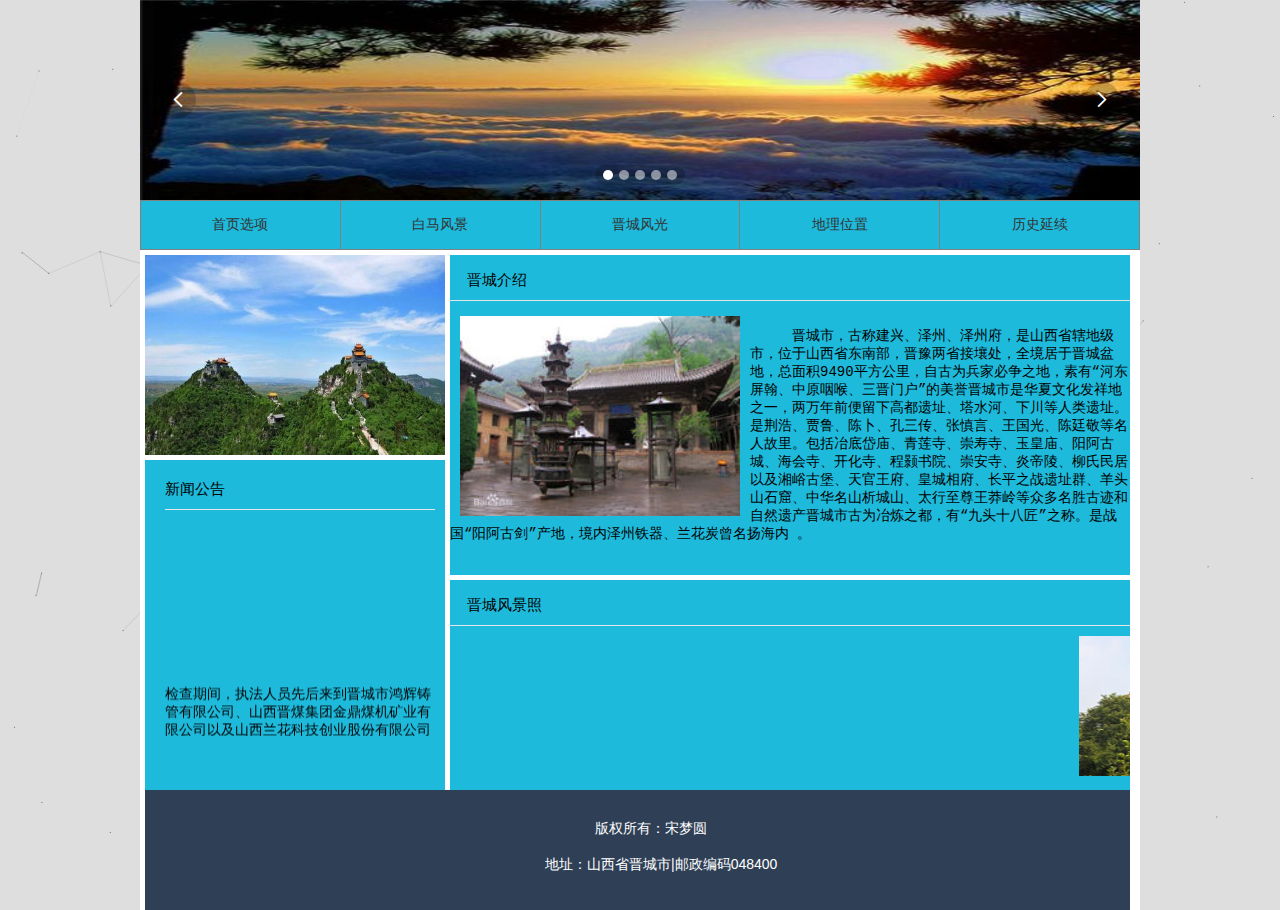
<file: web/index.html>
<!DOCTYPE html>
<html lang="en">
<head>
    <meta charset="UTF-8">
    <title>我的家乡</title>
    <link rel="stylesheet" href="css/index.css"/>
    <link rel="shortcut icon" href="images/favicon.ico"/>
    <link rel="stylesheet" href="css/layui.css"/>
    <script type="text/javascript" src="js/layui.js"></script>
    <canvas id="c_n9" width="1920" height="990"
            style="position: fixed; top: 0px; left: 0px; z-index: -1; opacity: 0.5;"></canvas>
    <script src="js/canvas-nest.min.js"></script>
</head>
<!--style="background: rgba(0,0,0,0.13);"-->
<body style="background-color: rgba(0,0,0,0.13);">
<div style="width: 1000px; background-color: white; height: 910px;margin: auto">
    <div class="layui-carousel" id="test1">
        <div carousel-item>
            <div><img class="topImg" src="indexImages/top1.jpg"></div>
            <div><img class="topImg" src="indexImages/top2.jpg"></div>
            <div><img class="topImg" src="indexImages/top3.jpg"></div>
            <div><img class="topImg" src="indexImages/top4.jpg"></div>
            <div><img class="topImg" src="indexImages/top5.jpg"></div>
        </div>
    </div>
    <script src="js/layui.js"></script>
    <table border="1" cellspacing="0" class="navigation">
        <tr>
            <td style="text-align: center"><a href="index.html">首页选项</a></td>
            <td style="text-align: center"><a href="baimasi.html">白马风景</a></td>
            <td style="text-align: center"><a href="jinchengfenggunag.html">晋城风光</a></td>
            <td style="text-align: center"><a href="location.html">地理位置</a></td>
            <td style="text-align: center"><a href="history.html">历史延续</a></td>
        </tr>
    </table>
    <div class="left">
        <div class="left_top">
            <img src="images/1.jpg" height="200px" width="300px"/>
        </div>
        <div class="left_bottom">
            <p style="font-size: 15px">新闻公告</p>
            <hr/>
            <marquee direction="up">
                检查期间，执法人员先后来到晋城市鸿辉铸管有限公司、山西晋煤集团金鼎煤机矿业有限公司以及山西兰花科技创业股份有限公司田悦化肥分公司，共发现各类问题24条。市安全生产执法监察大队对其中的9条违法行为进行了立案调查，并依法对这三家企业进行了行政处罚。
                下一步，市安全生产执法监察大队仍将按照市政府关于安全工作的安排部署，严格按照安全生产和职业健康一体化执法工作要求，继续采取“四不两直”方式，严厉打击各类违法行为，确保全市社会和谐安全稳定。
            </marquee>
        </div>
    </div>
    <div class="right">
        <div class="right_top">
            &nbsp;
            <p style="font-size: 15px">&nbsp;&nbsp;&nbsp;&nbsp;晋城介绍</p>
            <hr/>
            <div class="rigth_top_left">
                <img class="img2" src="images/2.jpg"/>
            </div>
            <br/>
            <pre>     晋城市，古称建兴、泽州、泽州府，是山西省辖地级市，位于山西省东南部，晋豫两省接壤处，全境居于晋城盆地，总面积9490平方公里，自古为兵家必争之地，素有“河东屏翰、中原咽喉、三晋门户”的美誉晋城市是华夏文化发祥地之一，两万年前便留下高都遗址、塔水河、下川等人类遗址。是荆浩、贾鲁、陈卜、孔三传、张慎言、王国光、陈廷敬等名人故里。包括冶底岱庙、青莲寺、崇寿寺、玉皇庙、阳阿古城、海会寺、开化寺、程颢书院、崇安寺、炎帝陵、柳氏民居以及湘峪古堡、天官王府、皇城相府、长平之战遗址群、羊头山石窟、中华名山析城山、太行至尊王莽岭等众多名胜古迹和自然遗产晋城市古为冶炼之都，有“九头十八匠”之称。是战国“阳阿古剑”产地，境内泽州铁器、兰花炭曾名扬海内 。
            </pre>
        </div>
        <div class="right_bottom">
            &nbsp;
            <p style="font-size: 15px">&nbsp;&nbsp;&nbsp;&nbsp;晋城风景照</p>
            <hr/>
            <marquee>
                <img class="indexImg" src="indexImages/1.jpg"/>
                <img class="indexImg" src="indexImages/2.jpg"/>
                <img class="indexImg" src="indexImages/3.jpg"/>
                <img class="indexImg" src="indexImages/4.jpg"/>
            </marquee>
        </div>
        <div style="clear: both">

        </div>
    </div>
    <div class="foot">
        <p class="foot_text1">版权所有：宋梦圆</p><br/>
        <p class="foot_text2">地址：山西省晋城市|邮政编码048400</p>
    </div>
</div>
<script>
    layui.use('carousel', function () {
        var carousel = layui.carousel;
        //建造实例
        carousel.render({
            elem: '#test1'
            , height: "200px"
            , width: '1000px' //设置容器宽度
            , arrow: 'always' //始终显示箭头
        });
    });
</script>
</body>
</html>
</file>
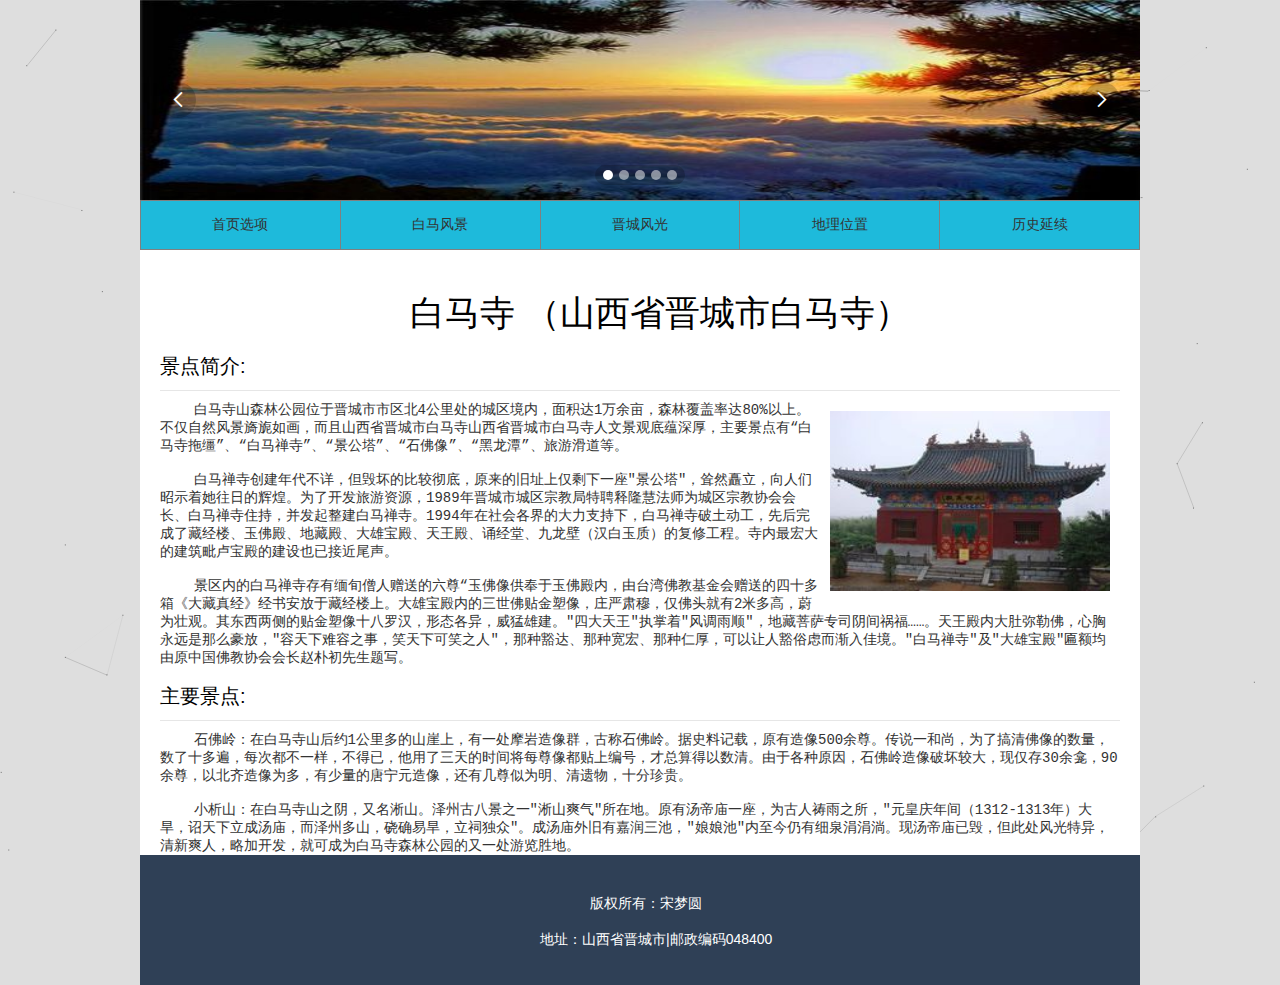
<file: web/baimasi.html>
<!DOCTYPE html>
<html lang="en">
<head>
    <meta charset="UTF-8">
    <title>我的家乡</title>
    <link rel="stylesheet" href="css/index.css"/>
    <link rel="stylesheet" href="css/layui.css"/>
    <link rel="stylesheet" href="css/article.css"/>
    <link rel="shortcut icon" href="images/favicon.ico"/>
    <script type="text/javascript" src="js/layui.js"></script>
    <canvas id="c_n9" width="1920" height="990"
            style="position: fixed; top: 0px; left: 0px; z-index: -1; opacity: 0.5;"></canvas>
    <script src="js/canvas-nest.min.js"></script>
</head>
<body style="background: rgba(0,0,0,0.13);">
<div style="width: 1000px; background-color: white; height: 930px;margin: auto">
    <div class="layui-carousel" id="test1">
        <div carousel-item>
            <div><img class="topImg" src="indexImages/top1.jpg"></div>
            <div><img class="topImg" src="indexImages/top2.jpg"></div>
            <div><img class="topImg" src="indexImages/top3.jpg"></div>
            <div><img class="topImg" src="indexImages/top4.jpg"></div>
            <div><img class="topImg" src="indexImages/top5.jpg"></div>
        </div>
    </div>
    <script src="js/layui.js"></script>
    <table border="1" cellspacing="0" class="navigation">
        <tr>
            <td style="text-align: center"><a href="index.html">首页选项</a></td>
            <td style="text-align: center"><a href="baimasi.html">白马风景</a></td>
            <td style="text-align: center"><a href="jinchengfenggunag.html">晋城风光</a></td>
            <td style="text-align: center"><a href="location.html">地理位置</a></td>
            <td style="text-align: center"><a href="history.html">历史延续</a></td>
        </tr>
    </table>
    <div class="article">
        <p class="title">白马寺 （山西省晋城市白马寺）</p><br/>
        <p style="font-size: 20px">景点简介:</p>
        <hr/>
        <div class="article_right_top">
            <img class="article_right_top_img" src="images/baimasi.jpg"/>
        </div>
        <pre class="content">    白马寺山森林公园位于晋城市市区北4公里处的城区境内，面积达1万余亩，森林覆盖率达80%以上。不仅自然风景旖旎如画，而且山西省晋城市白马寺山西省晋城市白马寺人文景观底蕴深厚，主要景点有“白马寺拖缰”、“白马禅寺”、“景公塔”、“石佛像”、“黑龙潭”、旅游滑道等。
            <br/>    白马禅寺创建年代不详，但毁坏的比较彻底，原来的旧址上仅剩下一座"景公塔"，耸然矗立，向人们昭示着她往日的辉煌。为了开发旅游资源，1989年晋城市城区宗教局特聘释隆慧法师为城区宗教协会会长、白马禅寺住持，并发起整建白马禅寺。1994年在社会各界的大力支持下，白马禅寺破土动工，先后完成了藏经楼、玉佛殿、地藏殿、大雄宝殿、天王殿、诵经堂、九龙壁（汉白玉质）的复修工程。寺内最宏大的建筑毗卢宝殿的建设也已接近尾声。
            <br/>    景区内的白马禅寺存有缅旬僧人赠送的六尊“玉佛像供奉于玉佛殿内，由台湾佛教基金会赠送的四十多箱《大藏真经》经书安放于藏经楼上。大雄宝殿内的三世佛贴金塑像，庄严肃穆，仅佛头就有2米多高，蔚为壮观。其东西两侧的贴金塑像十八罗汉，形态各异，威猛雄建。"四大天王"执掌着"风调雨顺"，地藏菩萨专司阴间祸福……。天王殿内大肚弥勒佛，心胸永远是那么豪放，"容天下难容之事，笑天下可笑之人"，那种豁达、那种宽宏、那种仁厚，可以让人豁俗虑而渐入佳境。"白马禅寺"及"大雄宝殿"匾额均由原中国佛教协会会长赵朴初先生题写。
        </pre>
        <p style="font-size: 20px">主要景点:</p>
        <hr/>
        <pre class="content">    石佛岭：在白马寺山后约1公里多的山崖上，有一处摩岩造像群，古称石佛岭。据史料记载，原有造像500余尊。传说一和尚，为了搞清佛像的数量，数了十多遍，每次都不一样，不得已，他用了三天的时间将每尊像都贴上编号，才总算得以数清。由于各种原因，石佛岭造像破坏较大，现仅存30余龛，90余尊，以北齐造像为多，有少量的唐宁元造像，还有几尊似为明、清遗物，十分珍贵。
            <br/>    小析山：在白马寺山之阴，又名淅山。泽州古八景之一"淅山爽气"所在地。原有汤帝庙一座，为古人祷雨之所，"元皇庆年间（1312-1313年）大旱，诏天下立成汤庙，而泽州多山，硗确易旱，立祠独众"。成汤庙外旧有嘉润三池，"娘娘池"内至今仍有细泉涓涓淌。现汤帝庙已毁，但此处风光特异，清新爽人，略加开发，就可成为白马寺森林公园的又一处游览胜地。</pre>
    </div>
    <div class="baimasi_foot">
        <p class="foot_text1">版权所有：宋梦圆</p><br/>
        <p class="foot_text2">地址：山西省晋城市|邮政编码048400</p>
    </div>
</div>
<script>
    layui.use('carousel', function () {
        var carousel = layui.carousel;
        //建造实例
        carousel.render({
            elem: '#test1'
            , height: "200px"
            , width: '1000px' //设置容器宽度
            , arrow: 'always' //始终显示箭头
        });
    });
</script>
</body>
</html>
</file>
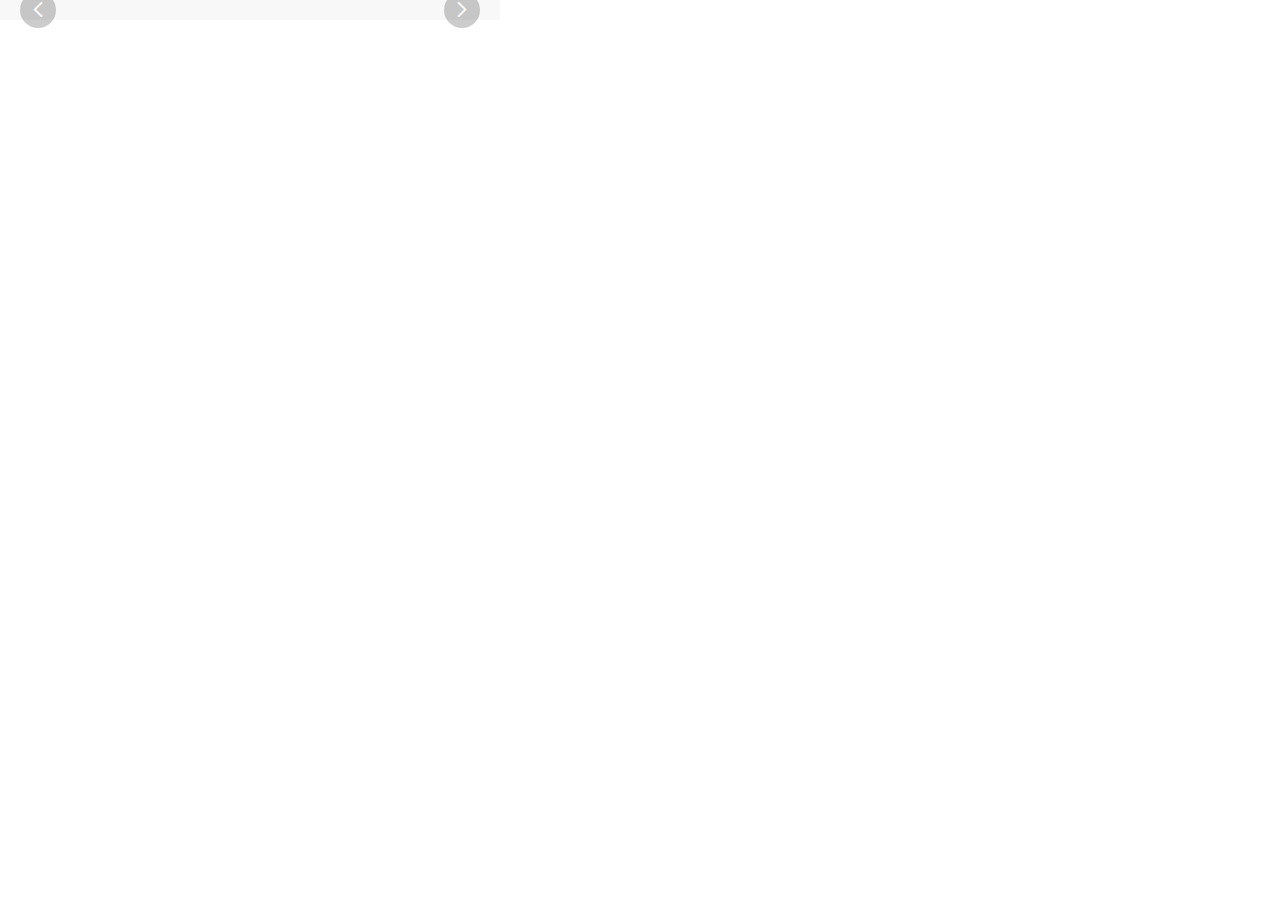
<file: web/demo.html>
<!DOCTYPE html>
<html>
<head>
    <meta charset="utf-8">
    <title>carousel模块快速使用</title>
    <link rel="stylesheet" href="css/layui.css" media="all">
</head>
<body>

<div class="layui-carousel" id="test1">
    <div carousel-item>
        <div>条目1</div>
        <div>条目2</div>
        <div>条目3</div>
        <div>条目4</div>
        <div>条目5</div>
    </div>
</div>
<!-- 条目中可以是任意内容，如：<img src=""> -->

<script src="js/layui.js"></script>
<script>
    layui.use('carousel', function(){
        var carousel = layui.carousel;
        //建造实例
        carousel.render({
            elem: '#test1'
            ,height: "px"
            ,width: '500px' //设置容器宽度
            ,arrow: 'always' //始终显示箭头
            //,anim: 'updown' //切换动画方式
        });
    });
</script>
</body>
</html>
</file>
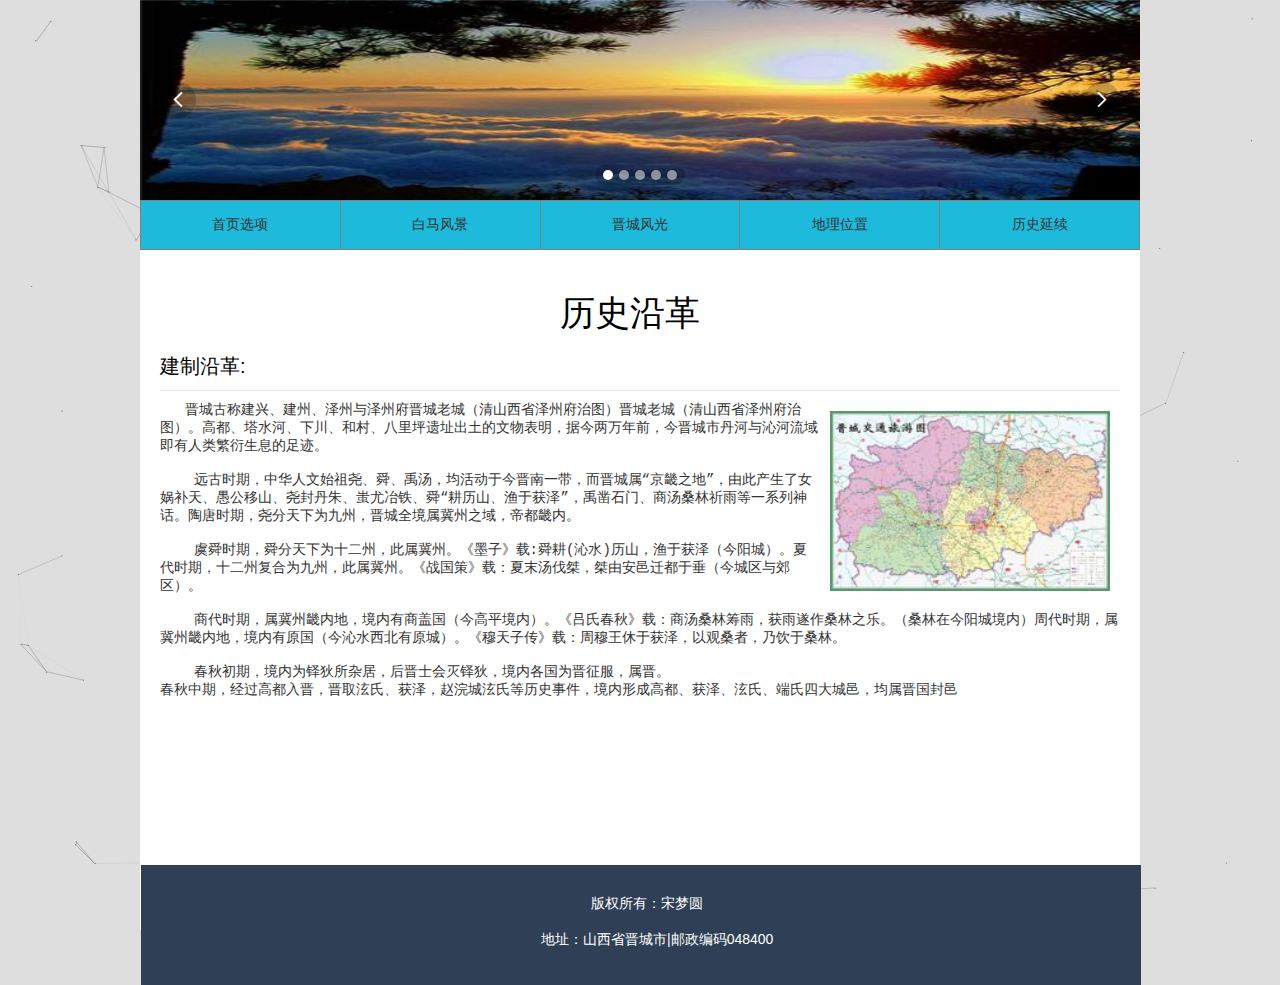
<file: web/history.html>
<!DOCTYPE html>
<html lang="en">
<head>
    <meta charset="UTF-8">
    <title>我的家乡</title>
    <link rel="stylesheet" href="css/index.css"/>
    <link rel="stylesheet" href="css/layui.css"/>
    <link rel="stylesheet" href="css/article.css"/>
    <link rel="shortcut icon" href="images/favicon.ico"/>
    <script type="text/javascript" src="js/layui.js"></script>
    <canvas id="c_n9" width="1920" height="990"
            style="position: fixed; top: 0px; left: 0px; z-index: -1; opacity: 0.5;"></canvas>
    <script src="js/canvas-nest.min.js"></script>
</head>
<body style="background: rgba(0,0,0,0.13);">
<div style="width: 1000px; background-color: white; height: 930px;margin: auto">
    <div class="layui-carousel" id="test1">
        <div carousel-item>
            <div><img class="topImg" src="indexImages/top1.jpg"></div>
            <div><img class="topImg" src="indexImages/top2.jpg"></div>
            <div><img class="topImg" src="indexImages/top3.jpg"></div>
            <div><img class="topImg" src="indexImages/top4.jpg"></div>
            <div><img class="topImg" src="indexImages/top5.jpg"></div>
        </div>
    </div>
    <script src="js/layui.js"></script>
    <table border="1" cellspacing="0" class="navigation">
        <tr>
            <td style="text-align: center"><a href="index.html">首页选项</a></td>
            <td style="text-align: center"><a href="baimasi.html">白马风景</a></td>
            <td style="text-align: center"><a href="jinchengfenggunag.html">晋城风光</a></td>
            <td style="text-align: center"><a href="location.html">地理位置</a></td>
            <td style="text-align: center"><a href="history.html">历史延续</a></td>
        </tr>
    </table>
    <div class="article">
        <p class="locaiton_title">历史沿革</p><br/>
        <p style="font-size: 20px">建制沿革:</p>
        <hr/>
        <div class="article_right_top">
            <img class="article_right_top_img" src="images/location.jpg"/>
        </div>
        <pre class="content">   晋城古称建兴、建州、泽州与泽州府晋城老城（清山西省泽州府治图）晋城老城（清山西省泽州府治图）。高都、塔水河、下川、和村、八里坪遗址出土的文物表明，据今两万年前，今晋城市丹河与沁河流域即有人类繁衍生息的足迹。
            <br/>    远古时期，中华人文始祖尧、舜、禹汤，均活动于今晋南一带，而晋城属“京畿之地”，由此产生了女娲补天、愚公移山、尧封丹朱、蚩尤冶铁、舜“耕历山、渔于获泽”，禹凿石门、商汤桑林祈雨等一系列神话。陶唐时期，尧分天下为九州，晋城全境属冀州之域，帝都畿内。
            <br/>    虞舜时期，舜分天下为十二州，此属冀州。《墨子》载:舜耕(沁水)历山，渔于获泽（今阳城）。夏代时期，十二州复合为九州，此属冀州。《战国策》载：夏末汤伐桀，桀由安邑迁都于垂（今城区与郊区）。
<br/>    商代时期，属冀州畿内地，境内有商盖国（今高平境内）。《吕氏春秋》载：商汤桑林筹雨，获雨遂作桑林之乐。（桑林在今阳城境内）周代时期，属冀州畿内地，境内有原国（今沁水西北有原城）。《穆天子传》载：周穆王休于获泽，以观桑者，乃饮于桑林。
            <br/>    春秋初期，境内为铎狄所杂居，后晋士会灭铎狄，境内各国为晋征服，属晋。
春秋中期，经过高都入晋，晋取泫氏、获泽，赵浣城泫氏等历史事件，境内形成高都、获泽、泫氏、端氏四大城邑，均属晋国封邑
        </pre>
    </div>
    <div class="article_foot">
        <p class="foot_text1">版权所有：宋梦圆</p><br/>
        <p class="foot_text2">地址：山西省晋城市|邮政编码048400</p>
    </div>
</div>
<script>
    layui.use('carousel', function () {
        var carousel = layui.carousel;
        //建造实例
        carousel.render({
            elem: '#test1'
            , height: "200px"
            , width: '1000px' //设置容器宽度
            , arrow: 'always' //始终显示箭头
        });
    });
</script>
</body>
</html>
</file>
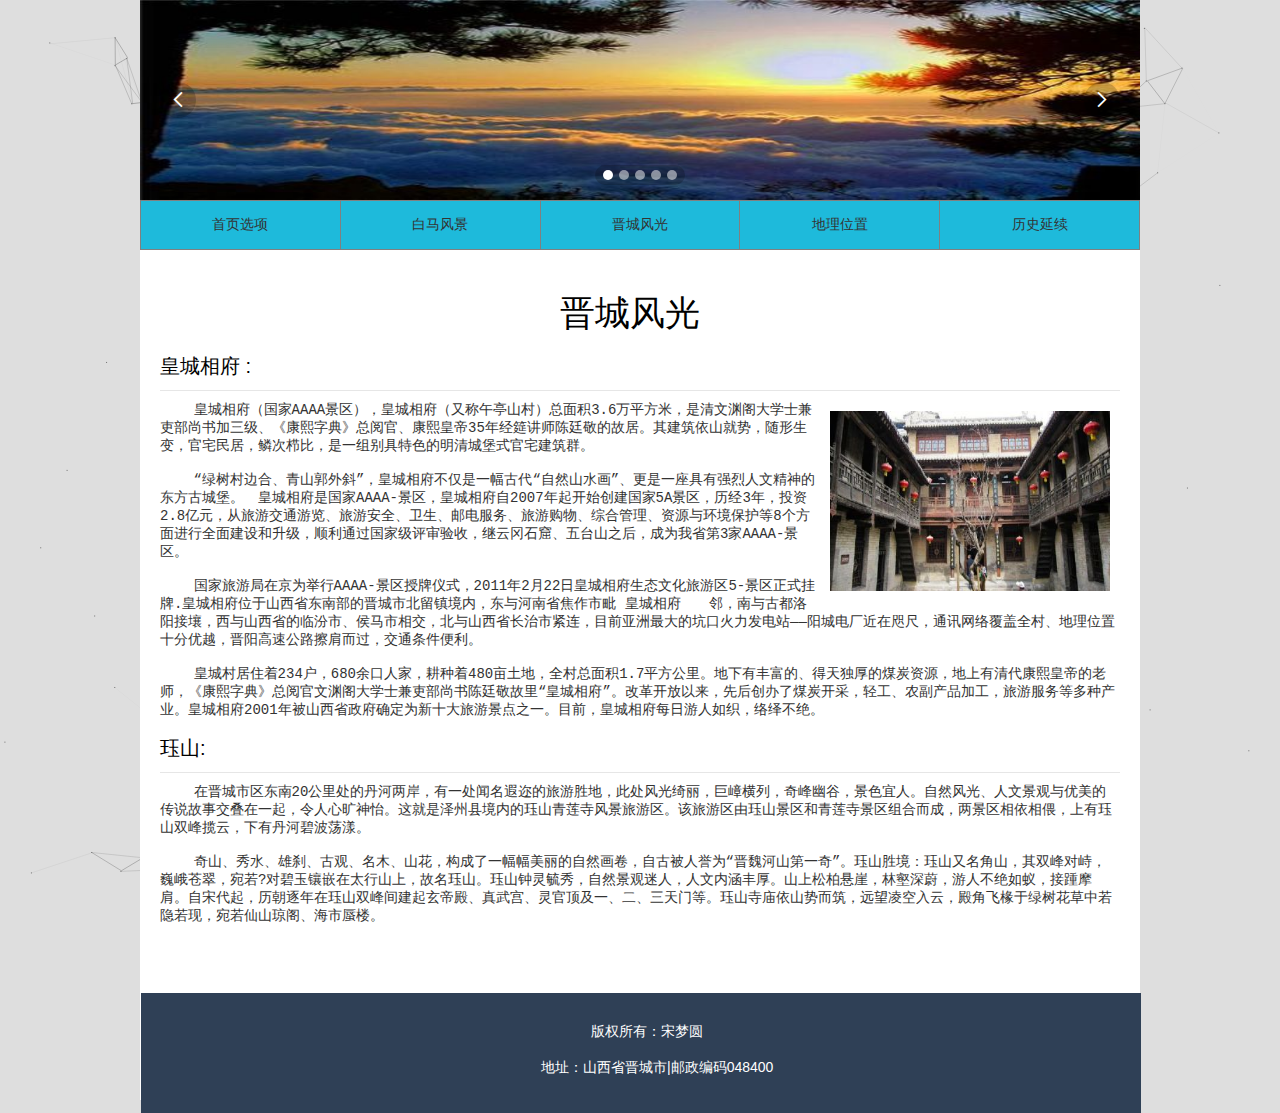
<file: web/jinchengfenggunag.html>
<!DOCTYPE html>
<html lang="en">
<head>
    <meta charset="UTF-8">
    <title>我的家乡</title>
    <link rel="stylesheet" href="css/index.css"/>
    <link rel="stylesheet" href="css/layui.css"/>
    <link rel="shortcut icon" href="images/favicon.ico"/>
    <link rel="stylesheet" href="css/article.css"/>
    <script type="text/javascript" src="js/layui.js"></script>
    <canvas id="c_n9" width="1920" height="990"
            style="position: fixed; top: 0px; left: 0px; z-index: -1; opacity: 0.5;"></canvas>
    <script src="js/canvas-nest.min.js"></script>
</head>
<body style="background: rgba(0,0,0,0.13);">
<div style="width: 1000px; background-color: white; height: 1100px;margin: auto">
    <div class="layui-carousel" id="test1">
        <div carousel-item>
            <div><img class="topImg" src="indexImages/top1.jpg"></div>
            <div><img class="topImg" src="indexImages/top2.jpg"></div>
            <div><img class="topImg" src="indexImages/top3.jpg"></div>
            <div><img class="topImg" src="indexImages/top4.jpg"></div>
            <div><img class="topImg" src="indexImages/top5.jpg"></div>
        </div>
    </div>
    <script src="js/layui.js"></script>
    <table border="1" cellspacing="0" class="navigation">
        <tr>
            <td style="text-align: center"><a href="index.html">首页选项</a></td>
            <td style="text-align: center"><a href="baimasi.html">白马风景</a></td>
            <td style="text-align: center"><a href="jinchengfenggunag.html">晋城风光</a></td>
            <td style="text-align: center"><a href="location.html">地理位置</a></td>
            <td style="text-align: center"><a href="history.html">历史延续</a></td>
        </tr>
    </table>
    <div class="article">
        <p class="locaiton_title">晋城风光</p><br/>
        <!--<p class="title">白马寺 （山西省晋城市白马寺）</p><br/>-->
        <p style="font-size: 20px">皇城相府 :</p>
        <hr/>
        <div class="article_right_top">
            <img class="article_right_top_img"  src="images/haungchengxiangfu.jpg">
        </div>
        <!--<img
                class="article_img" width="300" height="170" src="images/haungchengxiangfu.jpg">-->
        <pre class="content">    皇城相府（国家AAAA景区），皇城相府（又称午亭山村）总面积3.6万平方米，是清文渊阁大学士兼吏部尚书加三级、《康熙字典》总阅官、康熙皇帝35年经筵讲师陈廷敬的故居。其建筑依山就势，随形生变，官宅民居，鳞次栉比，是一组别具特色的明清城堡式官宅建筑群。
            <br/>    “绿树村边合、青山郭外斜”，皇城相府不仅是一幅古代“自然山水画”、更是一座具有强烈人文精神的东方古城堡。　皇城相府是国家AAAA-景区，皇城相府自2007年起开始创建国家5A景区，历经3年，投资2.8亿元，从旅游交通游览、旅游安全、卫生、邮电服务、旅游购物、综合管理、资源与环境保护等8个方面进行全面建设和升级，顺利通过国家级评审验收，继云冈石窟、五台山之后，成为我省第3家AAAA-景区。
            <br/>    国家旅游局在京为举行AAAA-景区授牌仪式，2011年2月22日皇城相府生态文化旅游区5-景区正式挂牌.皇城相府位于山西省东南部的晋城市北留镇境内，东与河南省焦作市毗 皇城相府　　邻，南与古都洛阳接壤，西与山西省的临汾市、侯马市相交，北与山西省长治市紧连，目前亚洲最大的坑口火力发电站——阳城电厂近在咫尺，通讯网络覆盖全村、地理位置十分优越，晋阳高速公路擦肩而过，交通条件便利。
            <br/>    皇城村居住着234户，680余口人家，耕种着480亩土地，全村总面积1.7平方公里。地下有丰富的、得天独厚的煤炭资源，地上有清代康熙皇帝的老师，《康熙字典》总阅官文渊阁大学士兼吏部尚书陈廷敬故里“皇城相府”。改革开放以来，先后创办了煤炭开采，轻工、农副产品加工，旅游服务等多种产业。皇城相府2001年被山西省政府确定为新十大旅游景点之一。目前，皇城相府每日游人如织，络绎不绝。
        </pre>
    </div>
    <div class="article">
        <p style="font-size: 20px">珏山:</p>
        <hr/>
        <pre class="content">    在晋城市区东南20公里处的丹河两岸，有一处闻名遐迩的旅游胜地，此处风光绮丽，巨嶂横列，奇峰幽谷，景色宜人。自然风光、人文景观与优美的传说故事交叠在一起，令人心旷神怡。这就是泽州县境内的珏山青莲寺风景旅游区。该旅游区由珏山景区和青莲寺景区组合而成，两景区相依相偎，上有珏山双峰揽云，下有丹河碧波荡漾。
            <br/>    奇山、秀水、雄刹、古观、名木、山花，构成了一幅幅美丽的自然画卷，自古被人誉为“晋魏河山第一奇”。珏山胜境：珏山又名角山，其双峰对峙，巍峨苍翠，宛若?对碧玉镶嵌在太行山上，故名珏山。珏山钟灵毓秀，自然景观迷人，人文内涵丰厚。山上松柏悬崖，林壑深蔚，游人不绝如蚁，接踵摩肩。自宋代起，历朝逐年在珏山双峰间建起玄帝殿、真武宫、灵官顶及一、二、三天门等。珏山寺庙依山势而筑，远望凌空入云，殿角飞椽于绿树花草中若隐若现，宛若仙山琼阁、海市蜃楼。</pre>
    </div>
    <div class="view_foot">
        <p class="foot_text1">版权所有：宋梦圆</p><br/>
        <p class="foot_text2">地址：山西省晋城市|邮政编码048400</p>
    </div>
</div>
<script>
    layui.use('carousel', function () {
        var carousel = layui.carousel;
        //建造实例
        carousel.render({
            elem: '#test1'
            , height: "200px"
            , width: '1000px' //设置容器宽度
            , arrow: 'always' //始终显示箭头
        });
    });
</script>
</body>
</html>
</file>
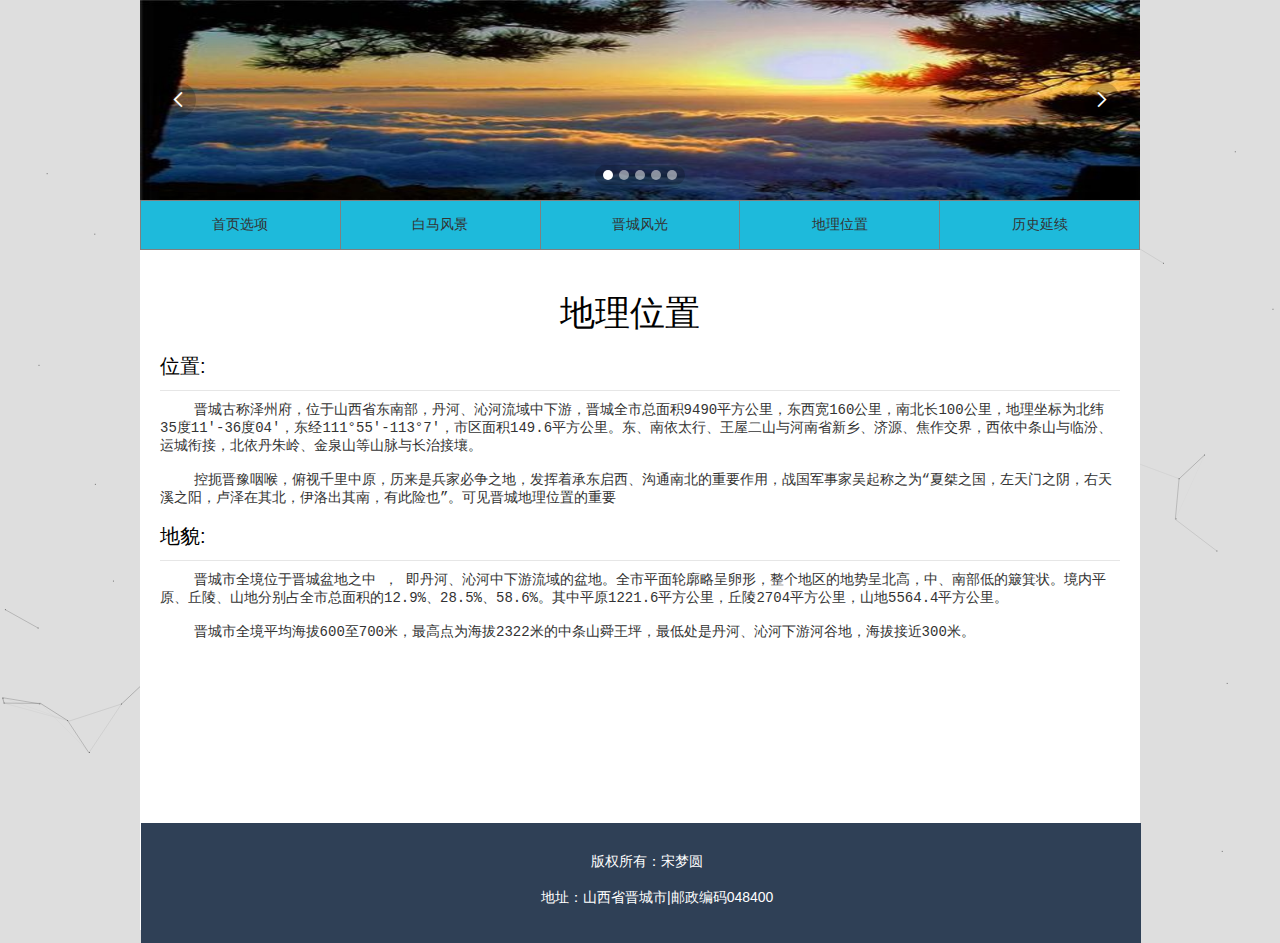
<file: web/location.html>
<!DOCTYPE html>
<html lang="en">
<head>
    <meta charset="UTF-8">
    <title>我的家乡</title>
    <link rel="stylesheet" href="css/index.css"/>
    <link rel="stylesheet" href="css/layui.css"/>
    <link rel="stylesheet" href="css/article.css"/>
    <link rel="shortcut icon" href="images/favicon.ico"/>
    <script type="text/javascript" src="js/layui.js"></script>
    <canvas id="c_n9" width="1920" height="990"
            style="position: fixed; top: 0px; left: 0px; z-index: -1; opacity: 0.5;"></canvas>
    <script src="js/canvas-nest.min.js"></script>
</head>
<body style="background: rgba(0,0,0,0.13);">
<div style="width: 1000px; background-color: white; height: 930px;margin: auto">
    <div class="layui-carousel" id="test1">
        <div carousel-item>
            <div><img class="topImg" src="indexImages/top1.jpg"></div>
            <div><img class="topImg" src="indexImages/top2.jpg"></div>
            <div><img class="topImg" src="indexImages/top3.jpg"></div>
            <div><img class="topImg" src="indexImages/top4.jpg"></div>
            <div><img class="topImg" src="indexImages/top5.jpg"></div>
        </div>
    </div>
    <script src="js/layui.js"></script>
    <table border="1" cellspacing="0" class="navigation">
        <tr>
            <td style="text-align: center"><a href="index.html">首页选项</a></td>
            <td style="text-align: center"><a href="baimasi.html">白马风景</a></td>
            <td style="text-align: center"><a href="jinchengfenggunag.html">晋城风光</a></td>
            <td style="text-align: center"><a href="location.html">地理位置</a></td>
            <td style="text-align: center"><a href="history.html">历史延续</a></td>
        </tr>
    </table>
    <div class="article">
        <p class="locaiton_title">地理位置</p><br/>
        <p style="font-size: 20px">位置:</p>
        <hr/>
        <pre class="content">    晋城古称泽州府，位于山西省东南部，丹河、沁河流域中下游，晋城全市总面积9490平方公里，东西宽160公里，南北长100公里，地理坐标为北纬35度11'-36度04'，东经111°55'-113°7'，市区面积149.6平方公里。东、南依太行、王屋二山与河南省新乡、济源、焦作交界，西依中条山与临汾、运城衔接，北依丹朱岭、金泉山等山脉与长治接壤。
            <br/>    控扼晋豫咽喉，俯视千里中原，历来是兵家必争之地，发挥着承东启西、沟通南北的重要作用，战国军事家吴起称之为“夏桀之国，左天门之阴，右天溪之阳，卢泽在其北，伊洛出其南，有此险也”。可见晋城地理位置的重要
        </pre>
    </div>
    <div class="article">
        <p style="font-size: 20px">地貌:</p>
        <hr/>
        <pre class="content">    晋城市全境位于晋城盆地之中 ， 即丹河、沁河中下游流域的盆地。全市平面轮廓略呈卵形，整个地区的地势呈北高，中、南部低的簸箕状。境内平原、丘陵、山地分别占全市总面积的12.9%、28.5%、58.6%。其中平原1221.6平方公里，丘陵2704平方公里，山地5564.4平方公里。
            <br/>    晋城市全境平均海拔600至700米，最高点为海拔2322米的中条山舜王坪，最低处是丹河、沁河下游河谷地，海拔接近300米。

        </pre>
    </div>
    <div class="article_foot">
        <p class="foot_text1">版权所有：宋梦圆</p><br/>
        <p class="foot_text2">地址：山西省晋城市|邮政编码048400</p>
    </div>
</div>
<script>
    layui.use('carousel', function () {
        var carousel = layui.carousel;
        //建造实例
        carousel.render({
            elem: '#test1'
            , height: "200px"
            , width: '1000px' //设置容器宽度
            , arrow: 'always' //始终显示箭头
        });
    });
</script>
</body>
</html>
</file>
<file: web/css/index.css>
.header {
    height: 200px;
    width: 1000px;
    border: 1px black;
}

.div, body {
    margin: 0;
    padding: 0;
}

.navigation {
    height: 50px;
    width: 1000px;
    background-color: #1ebadb;
    /*border: solid;*/
}

.left {
    float: left;
    height: 505px;
    width: 300px;
    /*background-color: aqua;*/
    border: 5px #ffffff solid;
}

.left_top {
    height: 200px;
    width: 300px;
    margin-bottom: 5px;
}

.left_bottom {
    /*margin-top: 5px;*/
    padding: 20px 10px 10px 20px;
    height: 300px;
    width: 270px;
    background-color: #1ebadb;
}

.right {
    float: left;
    height: 505px;
    width: 680px;
    background-color: #ffffff;
    border: 5px;
    margin-top: 5px;
}

.right_top {
    /*float: left;*/
    height: 320px;
    width: 680px;
    border: 5px;
    background-color: #1ebadb;
}

.rigth_top_left {
    float: left;
    height: 200px;
    width: 300px;
}

.right_bottom {
    margin-top: 5px;
    width: 680px;
    height: 210px;
    background-color: #1ebadb;
}

.img2 {
    margin-top: 5px;
    margin-left: 10px;
    float: left;
    width: 280px;
    height: 200px;
}

.foot {
    width: 985px;
    height: 120px;
    margin: 540px 5px 5px 5px;
    background-color: #2F4056;
}

.foot_text1 {
    color: #ffffff;
    padding-top: 30px;
    padding-left: 450px;
}

.foot_text2 {
    color: #ffffff;
    padding-top: 2px;
    padding-left: 400px;
}
.indexImg{
    width: 220px;
    height: 140px;
}
.topImg{
    width: 1000px;
    height: 200px;
}
</file>
<file: web/css/layui.css>
/** layui-v2.2.5 MIT License By https://www.layui.com */
 .layui-inline,img{display:inline-block;vertical-align:middle}h1,h2,h3,h4,h5,h6{font-weight:400}.layui-edge,.layui-header,.layui-inline,.layui-main{position:relative}.layui-btn,.layui-edge,.layui-inline,img{vertical-align:middle}.layui-btn,.layui-disabled,.layui-icon,.layui-unselect{-webkit-user-select:none;-ms-user-select:none;-moz-user-select:none}blockquote,body,button,dd,div,dl,dt,form,h1,h2,h3,h4,h5,h6,input,li,ol,p,pre,td,textarea,th,ul{margin:0;padding:0;-webkit-tap-highlight-color:rgba(0,0,0,0)}a:active,a:hover{outline:0}img{border:none}li{list-style:none}table{border-collapse:collapse;border-spacing:0}h4,h5,h6{font-size:100%}button,input,optgroup,option,select,textarea{font-family:inherit;font-size:inherit;font-style:inherit;font-weight:inherit;outline:0}pre{white-space:pre-wrap;white-space:-moz-pre-wrap;white-space:-pre-wrap;white-space:-o-pre-wrap;word-wrap:break-word}body{line-height:24px;font:14px Helvetica Neue,Helvetica,PingFang SC,\5FAE\8F6F\96C5\9ED1,Tahoma,Arial,sans-serif}hr{height:1px;margin:10px 0;border:0;clear:both}a{color:#333;text-decoration:none}a:hover{color:#777}a cite{font-style:normal;*cursor:pointer}.layui-border-box,.layui-border-box *{box-sizing:border-box}.layui-box,.layui-box *{box-sizing:content-box}.layui-clear{clear:both;*zoom:1}.layui-clear:after{content:'\20';clear:both;*zoom:1;display:block;height:0}.layui-inline{*display:inline;*zoom:1}.layui-edge{display:inline-block;width:0;height:0;border-width:6px;border-style:dashed;border-color:transparent;overflow:hidden}.layui-edge-top{top:-4px;border-bottom-color:#999;border-bottom-style:solid}.layui-edge-right{border-left-color:#999;border-left-style:solid}.layui-edge-bottom{top:2px;border-top-color:#999;border-top-style:solid}.layui-edge-left{border-right-color:#999;border-right-style:solid}.layui-elip{text-overflow:ellipsis;overflow:hidden;white-space:nowrap}.layui-disabled,.layui-disabled:hover{color:#d2d2d2!important;cursor:not-allowed!important}.layui-circle{border-radius:100%}.layui-show{display:block!important}.layui-hide{display:none!important}@font-face{font-family:layui-icon;src:url(../font/iconfont.eot?v=220);src:url(../font/iconfont.eot?v=220#iefix) format('embedded-opentype'),url(../font/iconfont.svg?v=220#iconfont) format('svg'),url(../font/iconfont.woff?v=220) format('woff'),url(../font/iconfont.ttf?v=220) format('truetype')}.layui-icon{font-family:layui-icon!important;font-size:16px;font-style:normal;-webkit-font-smoothing:antialiased;-moz-osx-font-smoothing:grayscale}.layui-icon-duihua:before{content:"\e611"}.layui-icon-shezhi:before{content:"\e614"}.layui-icon-yinshenim:before{content:"\e60f"}.layui-icon-search:before{content:"\e615"}.layui-icon-fenxiang1:before{content:"\e641"}.layui-icon-shezhi1:before{content:"\e620"}.layui-icon-yinqing:before{content:"\e628"}.layui-icon-yuejuancuohao:before{content:"\1006"}.layui-icon-cuo:before{content:"\1007"}.layui-icon-baobiao:before{content:"\e629"}.layui-icon-star:before{content:"\e600"}.layui-icon-yuandian:before{content:"\e617"}.layui-icon-chat:before{content:"\e606"}.layui-icon-logo:before{content:"\e609"}.layui-icon-list:before{content:"\e60a"}.layui-icon-tubiao:before{content:"\e62c"}.layui-icon-right:before{content:"\1005"}.layui-icon-huanfu2:before{content:"\e61b"}.layui-icon-On-line:before{content:"\e610"}.layui-icon-biaoge:before{content:"\e62d"}.layui-icon-youyou:before{content:"\e602"}.layui-icon-zuozuo:before{content:"\e603"}.layui-icon-cart-simple:before{content:"\e698"}.layui-icon-cry:before{content:"\e69c"}.layui-icon-smile:before{content:"\e6af"}.layui-icon-survey:before{content:"\e6b2"}.layui-icon-tree:before{content:"\e62e"}.layui-icon-iconfont17:before{content:"\e62f"}.layui-icon-tianjia:before{content:"\e61f"}.layui-icon-xiazai:before{content:"\e601"}.layui-icon-xuanzemoban48:before{content:"\e630"}.layui-icon-gongju:before{content:"\e631"}.layui-icon-face-surprised:before{content:"\e664"}.layui-icon-bianji:before{content:"\e642"}.layui-icon-speaker:before{content:"\e645"}.layui-icon-xiangxia:before{content:"\e61a"}.layui-icon-wenjian:before{content:"\e621"}.layui-icon-layouts:before{content:"\e632"}.layui-icon-duigou:before{content:"\e618"}.layui-icon-tianjia1:before{content:"\e608"}.layui-icon-yaoyaozhibofanye:before{content:"\e633"}.layui-icon-read:before{content:"\e705"}.layui-icon-404:before{content:"\e61c"}.layui-icon-lunbozutu:before{content:"\e634"}.layui-icon-help:before{content:"\e607"}.layui-icon-daima1:before{content:"\e635"}.layui-icon-jinshui:before{content:"\e636"}.layui-icon-find-fill:before{content:"\e670"}.layui-icon-about:before{content:"\e60b"}.layui-icon-location:before{content:"\e715"}.layui-icon-xiangshang:before{content:"\e619"}.layui-icon-pause:before{content:"\e651"}.layui-icon-riqi:before{content:"\e637"}.layui-icon-uploadfile:before{content:"\e61d"}.layui-icon-delete:before{content:"\e640"}.layui-icon-play:before{content:"\e652"}.layui-icon-top:before{content:"\e604"}.layui-icon-haoyouqingqiu:before{content:"\e612"}.layui-icon-weibiaoti1:before{content:"\e605"}.layui-icon-chuangkou:before{content:"\e638"}.layui-icon-comiisbiaoqing:before{content:"\e60c"}.layui-icon-zhengque:before{content:"\e616"}.layui-icon-dollar:before{content:"\e659"}.layui-icon-iconfontwodehaoyou:before{content:"\e613"}.layui-icon-wenjianxiazai:before{content:"\e61e"}.layui-icon-tupian:before{content:"\e60d"}.layui-icon-lianjie:before{content:"\e64c"}.layui-icon-diamond:before{content:"\e735"}.layui-icon-jilu:before{content:"\e60e"}.layui-icon-liucheng:before{content:"\e622"}.layui-icon-fontstrikethrough:before{content:"\e64f"}.layui-icon-unlink:before{content:"\e64d"}.layui-icon-bianjiwenzi:before{content:"\e639"}.layui-icon-sanjiao:before{content:"\e623"}.layui-icon-danxuankuanghouxuan:before{content:"\e63f"}.layui-icon-danxuankuangxuanzhong:before{content:"\e643"}.layui-icon-juzhongduiqi:before{content:"\e647"}.layui-icon-youduiqi:before{content:"\e648"}.layui-icon-zuoduiqi:before{content:"\e649"}.layui-icon-gongsisvgtubiaozongji22:before{content:"\e626"}.layui-icon-gongsisvgtubiaozongji23:before{content:"\e627"}.layui-icon-refresh-2:before{content:"\1002"}.layui-icon-loading-1:before{content:"\e63e"}.layui-icon-return:before{content:"\e65c"}.layui-icon-jiacu:before{content:"\e62b"}.layui-icon-uploading:before{content:"\e67c"}.layui-icon-liaotianduihuaimgoutong:before{content:"\e63a"}.layui-icon-video:before{content:"\e6ed"}.layui-icon-headset:before{content:"\e6fc"}.layui-icon-wenjianjiafan:before{content:"\e624"}.layui-icon-shouji:before{content:"\e63b"}.layui-icon-tianjia2:before{content:"\e654"}.layui-icon-wenjianjia:before{content:"\e7a0"}.layui-icon-biaoqing:before{content:"\e650"}.layui-icon-html:before{content:"\e64b"}.layui-icon-biaodan:before{content:"\e63c"}.layui-icon-cart:before{content:"\e657"}.layui-icon-camera-fill:before{content:"\e65d"}.layui-icon-25:before{content:"\e62a"}.layui-icon-emwdaima:before{content:"\e64e"}.layui-icon-fire:before{content:"\e756"}.layui-icon-set:before{content:"\e716"}.layui-icon-zitixiahuaxian:before{content:"\e646"}.layui-icon-sanjiao1:before{content:"\e625"}.layui-icon-tips:before{content:"\e702"}.layui-icon-tupian-copy-copy:before{content:"\e64a"}.layui-icon-more-vertical:before{content:"\e671"}.layui-icon-zhuti2:before{content:"\e66c"}.layui-icon-loading:before{content:"\e63d"}.layui-icon-xieti:before{content:"\e644"}.layui-icon-refresh-1:before{content:"\e666"}.layui-icon-rmb:before{content:"\e65e"}.layui-icon-home:before{content:"\e68e"}.layui-icon-user:before{content:"\e770"}.layui-icon-notice:before{content:"\e667"}.layui-icon-voice:before{content:"\e688"}.layui-icon-download:before{content:"\e681"}.layui-icon-snowflake:before{content:"\e6b1"}.layui-icon-yemian1:before{content:"\e655"}.layui-icon-template:before{content:"\e663"}.layui-icon-auz:before{content:"\e672"}.layui-icon-console:before{content:"\e665"}.layui-icon-app:before{content:"\e653"}.layui-icon-xiayiye:before{content:"\e65a"}.layui-icon-website:before{content:"\e7ae"}.layui-icon-xiayiye1:before{content:"\e65b"}.layui-icon-component:before{content:"\e857"}.layui-icon-more:before{content:"\e65f"}.layui-icon-shrink-right:before{content:"\e668"}.layui-icon-spread-left:before{content:"\e66b"}.layui-icon-camera:before{content:"\e660"}.layui-icon-note:before{content:"\e66e"}.layui-icon-refresh:before{content:"\e669"}.layui-icon-nv:before{content:"\e661"}.layui-icon-nan:before{content:"\e662"}.layui-icon-senior:before{content:"\e674"}.layui-icon-theme:before{content:"\e66a"}.layui-icon-tread:before{content:"\e6c5"}.layui-icon-praise:before{content:"\e6c6"}.layui-icon-star-fill:before{content:"\e658"}.layui-icon-template-1:before{content:"\e656"}.layui-icon-loading-2:before{content:"\e66d"}.layui-main{width:1140px;margin:0 auto}.layui-header{z-index:1000;height:60px}.layui-header a:hover{transition:all .5s;-webkit-transition:all .5s}.layui-side{position:fixed;top:0;bottom:0;z-index:999;width:200px;overflow-x:hidden}.layui-side-scroll{width:220px;height:100%;overflow-x:hidden}.layui-body{position:absolute;left:200px;right:0;top:0;bottom:0;z-index:998;width:auto;overflow:hidden;overflow-y:auto;box-sizing:border-box}.layui-layout-body{overflow:hidden}.layui-layout-admin .layui-header{background-color:#23262E}.layui-layout-admin .layui-side{top:60px;width:200px;overflow-x:hidden}.layui-layout-admin .layui-body{top:60px;bottom:44px}.layui-layout-admin .layui-main{width:auto;margin:0 15px}.layui-layout-admin .layui-footer{position:fixed;left:200px;right:0;bottom:0;height:44px;line-height:44px;padding:0 15px;background-color:#eee}.layui-layout-admin .layui-logo{position:absolute;left:0;top:0;width:200px;height:100%;line-height:60px;text-align:center;color:#009688;font-size:16px}.layui-layout-admin .layui-header .layui-nav{background:0 0}.layui-layout-left{position:absolute!important;left:200px;top:0}.layui-layout-right{position:absolute!important;right:0;top:0}.layui-container{position:relative;margin:0 auto;padding:0 15px;box-sizing:border-box}.layui-fluid{position:relative;margin:0 auto;padding:0 15px}.layui-row:after,.layui-row:before{content:'';display:block;clear:both}.layui-col-lg1,.layui-col-lg10,.layui-col-lg11,.layui-col-lg12,.layui-col-lg2,.layui-col-lg3,.layui-col-lg4,.layui-col-lg5,.layui-col-lg6,.layui-col-lg7,.layui-col-lg8,.layui-col-lg9,.layui-col-md1,.layui-col-md10,.layui-col-md11,.layui-col-md12,.layui-col-md2,.layui-col-md3,.layui-col-md4,.layui-col-md5,.layui-col-md6,.layui-col-md7,.layui-col-md8,.layui-col-md9,.layui-col-sm1,.layui-col-sm10,.layui-col-sm11,.layui-col-sm12,.layui-col-sm2,.layui-col-sm3,.layui-col-sm4,.layui-col-sm5,.layui-col-sm6,.layui-col-sm7,.layui-col-sm8,.layui-col-sm9,.layui-col-xs1,.layui-col-xs10,.layui-col-xs11,.layui-col-xs12,.layui-col-xs2,.layui-col-xs3,.layui-col-xs4,.layui-col-xs5,.layui-col-xs6,.layui-col-xs7,.layui-col-xs8,.layui-col-xs9{position:relative;display:block;box-sizing:border-box}.layui-col-xs1,.layui-col-xs10,.layui-col-xs11,.layui-col-xs12,.layui-col-xs2,.layui-col-xs3,.layui-col-xs4,.layui-col-xs5,.layui-col-xs6,.layui-col-xs7,.layui-col-xs8,.layui-col-xs9{float:left}.layui-col-xs1{width:8.33333333%}.layui-col-xs2{width:16.66666667%}.layui-col-xs3{width:25%}.layui-col-xs4{width:33.33333333%}.layui-col-xs5{width:41.66666667%}.layui-col-xs6{width:50%}.layui-col-xs7{width:58.33333333%}.layui-col-xs8{width:66.66666667%}.layui-col-xs9{width:75%}.layui-col-xs10{width:83.33333333%}.layui-col-xs11{width:91.66666667%}.layui-col-xs12{width:100%}.layui-col-xs-offset1{margin-left:8.33333333%}.layui-col-xs-offset2{margin-left:16.66666667%}.layui-col-xs-offset3{margin-left:25%}.layui-col-xs-offset4{margin-left:33.33333333%}.layui-col-xs-offset5{margin-left:41.66666667%}.layui-col-xs-offset6{margin-left:50%}.layui-col-xs-offset7{margin-left:58.33333333%}.layui-col-xs-offset8{margin-left:66.66666667%}.layui-col-xs-offset9{margin-left:75%}.layui-col-xs-offset10{margin-left:83.33333333%}.layui-col-xs-offset11{margin-left:91.66666667%}.layui-col-xs-offset12{margin-left:100%}@media screen and (max-width:768px){.layui-hide-xs{display:none!important}.layui-show-xs-block{display:block!important}.layui-show-xs-inline{display:inline!important}.layui-show-xs-inline-block{display:inline-block!important}}@media screen and (min-width:768px){.layui-container{width:750px}.layui-hide-sm{display:none!important}.layui-show-sm-block{display:block!important}.layui-show-sm-inline{display:inline!important}.layui-show-sm-inline-block{display:inline-block!important}.layui-col-sm1,.layui-col-sm10,.layui-col-sm11,.layui-col-sm12,.layui-col-sm2,.layui-col-sm3,.layui-col-sm4,.layui-col-sm5,.layui-col-sm6,.layui-col-sm7,.layui-col-sm8,.layui-col-sm9{float:left}.layui-col-sm1{width:8.33333333%}.layui-col-sm2{width:16.66666667%}.layui-col-sm3{width:25%}.layui-col-sm4{width:33.33333333%}.layui-col-sm5{width:41.66666667%}.layui-col-sm6{width:50%}.layui-col-sm7{width:58.33333333%}.layui-col-sm8{width:66.66666667%}.layui-col-sm9{width:75%}.layui-col-sm10{width:83.33333333%}.layui-col-sm11{width:91.66666667%}.layui-col-sm12{width:100%}.layui-col-sm-offset1{margin-left:8.33333333%}.layui-col-sm-offset2{margin-left:16.66666667%}.layui-col-sm-offset3{margin-left:25%}.layui-col-sm-offset4{margin-left:33.33333333%}.layui-col-sm-offset5{margin-left:41.66666667%}.layui-col-sm-offset6{margin-left:50%}.layui-col-sm-offset7{margin-left:58.33333333%}.layui-col-sm-offset8{margin-left:66.66666667%}.layui-col-sm-offset9{margin-left:75%}.layui-col-sm-offset10{margin-left:83.33333333%}.layui-col-sm-offset11{margin-left:91.66666667%}.layui-col-sm-offset12{margin-left:100%}}@media screen and (min-width:992px){.layui-container{width:970px}.layui-hide-md{display:none!important}.layui-show-md-block{display:block!important}.layui-show-md-inline{display:inline!important}.layui-show-md-inline-block{display:inline-block!important}.layui-col-md1,.layui-col-md10,.layui-col-md11,.layui-col-md12,.layui-col-md2,.layui-col-md3,.layui-col-md4,.layui-col-md5,.layui-col-md6,.layui-col-md7,.layui-col-md8,.layui-col-md9{float:left}.layui-col-md1{width:8.33333333%}.layui-col-md2{width:16.66666667%}.layui-col-md3{width:25%}.layui-col-md4{width:33.33333333%}.layui-col-md5{width:41.66666667%}.layui-col-md6{width:50%}.layui-col-md7{width:58.33333333%}.layui-col-md8{width:66.66666667%}.layui-col-md9{width:75%}.layui-col-md10{width:83.33333333%}.layui-col-md11{width:91.66666667%}.layui-col-md12{width:100%}.layui-col-md-offset1{margin-left:8.33333333%}.layui-col-md-offset2{margin-left:16.66666667%}.layui-col-md-offset3{margin-left:25%}.layui-col-md-offset4{margin-left:33.33333333%}.layui-col-md-offset5{margin-left:41.66666667%}.layui-col-md-offset6{margin-left:50%}.layui-col-md-offset7{margin-left:58.33333333%}.layui-col-md-offset8{margin-left:66.66666667%}.layui-col-md-offset9{margin-left:75%}.layui-col-md-offset10{margin-left:83.33333333%}.layui-col-md-offset11{margin-left:91.66666667%}.layui-col-md-offset12{margin-left:100%}}@media screen and (min-width:1200px){.layui-container{width:1170px}.layui-hide-lg{display:none!important}.layui-show-lg-block{display:block!important}.layui-show-lg-inline{display:inline!important}.layui-show-lg-inline-block{display:inline-block!important}.layui-col-lg1,.layui-col-lg10,.layui-col-lg11,.layui-col-lg12,.layui-col-lg2,.layui-col-lg3,.layui-col-lg4,.layui-col-lg5,.layui-col-lg6,.layui-col-lg7,.layui-col-lg8,.layui-col-lg9{float:left}.layui-col-lg1{width:8.33333333%}.layui-col-lg2{width:16.66666667%}.layui-col-lg3{width:25%}.layui-col-lg4{width:33.33333333%}.layui-col-lg5{width:41.66666667%}.layui-col-lg6{width:50%}.layui-col-lg7{width:58.33333333%}.layui-col-lg8{width:66.66666667%}.layui-col-lg9{width:75%}.layui-col-lg10{width:83.33333333%}.layui-col-lg11{width:91.66666667%}.layui-col-lg12{width:100%}.layui-col-lg-offset1{margin-left:8.33333333%}.layui-col-lg-offset2{margin-left:16.66666667%}.layui-col-lg-offset3{margin-left:25%}.layui-col-lg-offset4{margin-left:33.33333333%}.layui-col-lg-offset5{margin-left:41.66666667%}.layui-col-lg-offset6{margin-left:50%}.layui-col-lg-offset7{margin-left:58.33333333%}.layui-col-lg-offset8{margin-left:66.66666667%}.layui-col-lg-offset9{margin-left:75%}.layui-col-lg-offset10{margin-left:83.33333333%}.layui-col-lg-offset11{margin-left:91.66666667%}.layui-col-lg-offset12{margin-left:100%}}.layui-col-space1{margin:-.5px}.layui-col-space1>*{padding:.5px}.layui-col-space3{margin:-1.5px}.layui-col-space3>*{padding:1.5px}.layui-col-space5{margin:-2.5px}.layui-col-space5>*{padding:2.5px}.layui-col-space8{margin:-3.5px}.layui-col-space8>*{padding:3.5px}.layui-col-space10{margin:-5px}.layui-col-space10>*{padding:5px}.layui-col-space12{margin:-6px}.layui-col-space12>*{padding:6px}.layui-col-space15{margin:-7.5px}.layui-col-space15>*{padding:7.5px}.layui-col-space18{margin:-9px}.layui-col-space18>*{padding:9px}.layui-col-space20{margin:-10px}.layui-col-space20>*{padding:10px}.layui-col-space22{margin:-11px}.layui-col-space22>*{padding:11px}.layui-col-space25{margin:-12.5px}.layui-col-space25>*{padding:12.5px}.layui-col-space30{margin:-15px}.layui-col-space30>*{padding:15px}.layui-btn,.layui-input,.layui-select,.layui-textarea,.layui-upload-button{outline:0;-webkit-appearance:none;transition:all .3s;-webkit-transition:all .3s;box-sizing:border-box}.layui-elem-quote{margin-bottom:10px;padding:15px;line-height:22px;border-left:5px solid #009688;border-radius:0 2px 2px 0;background-color:#f2f2f2}.layui-quote-nm{border-style:solid;border-width:1px 1px 1px 5px;background:0 0}.layui-elem-field{margin-bottom:10px;padding:0;border-width:1px;border-style:solid}.layui-elem-field legend{margin-left:20px;padding:0 10px;font-size:20px;font-weight:300}.layui-field-title{margin:10px 0 20px;border-width:1px 0 0}.layui-field-box{padding:10px 15px}.layui-field-title .layui-field-box{padding:10px 0}.layui-progress{position:relative;height:6px;border-radius:20px;background-color:#e2e2e2}.layui-progress-bar{position:absolute;left:0;top:0;width:0;max-width:100%;height:6px;border-radius:20px;text-align:right;background-color:#5FB878;transition:all .3s;-webkit-transition:all .3s}.layui-progress-big,.layui-progress-big .layui-progress-bar{height:18px;line-height:18px}.layui-progress-text{position:relative;top:-20px;line-height:18px;font-size:12px;color:#666}.layui-progress-big .layui-progress-text{position:static;padding:0 10px;color:#fff}.layui-collapse{border-width:1px;border-style:solid;border-radius:2px}.layui-colla-content,.layui-colla-item{border-top-width:1px;border-top-style:solid}.layui-colla-item:first-child{border-top:none}.layui-colla-title{position:relative;height:42px;line-height:42px;padding:0 15px 0 35px;color:#333;background-color:#f2f2f2;cursor:pointer;font-size:14px}.layui-colla-content{display:none;padding:10px 15px;line-height:22px;color:#666}.layui-colla-icon{position:absolute;left:15px;top:0;font-size:14px}.layui-card-body,.layui-card-header,.layui-form-label,.layui-form-mid,.layui-form-select,.layui-input-block,.layui-input-inline,.layui-textarea{position:relative}.layui-card{margin-bottom:15px;border-radius:2px;background-color:#fff;box-shadow:0 1px 2px 0 rgba(0,0,0,.05)}.layui-card:last-child{margin-bottom:0}.layui-card-header{height:42px;line-height:42px;padding:0 15px;border-bottom:1px solid #f6f6f6;color:#333;border-radius:2px 2px 0 0;font-size:14px}.layui-bg-black,.layui-bg-blue,.layui-bg-cyan,.layui-bg-green,.layui-bg-orange,.layui-bg-red{color:#fff!important}.layui-card-body{padding:10px 15px;line-height:24px}.layui-card-body .layui-table{margin:5px 0}.layui-card .layui-tab{margin:0}.layui-panel-window{position:relative;padding:15px;border-radius:0;border-top:5px solid #E6E6E6;background-color:#fff}.layui-bg-red{background-color:#FF5722!important}.layui-bg-orange{background-color:#FFB800!important}.layui-bg-green{background-color:#009688!important}.layui-bg-cyan{background-color:#2F4056!important}.layui-bg-blue{background-color:#1E9FFF!important}.layui-bg-black{background-color:#393D49!important}.layui-bg-gray{background-color:#eee!important;color:#666!important}.layui-badge-rim,.layui-colla-content,.layui-colla-item,.layui-collapse,.layui-elem-field,.layui-form-pane .layui-form-item[pane],.layui-form-pane .layui-form-label,.layui-input,.layui-layedit,.layui-layedit-tool,.layui-quote-nm,.layui-select,.layui-tab-bar,.layui-tab-card,.layui-tab-title,.layui-tab-title .layui-this:after,.layui-textarea{border-color:#e6e6e6}.layui-timeline-item:before,hr{background-color:#e6e6e6}.layui-text{line-height:22px;font-size:14px;color:#666}.layui-text h1,.layui-text h2,.layui-text h3{font-weight:500;color:#333}.layui-text h1{font-size:30px}.layui-text h2{font-size:24px}.layui-text h3{font-size:18px}.layui-text a:not(.layui-btn){color:#01AAED}.layui-text a:not(.layui-btn):hover{text-decoration:underline}.layui-text ul{padding:5px 0 5px 15px}.layui-text ul li{margin-top:5px;list-style-type:disc}.layui-text em,.layui-word-aux{color:#999!important;padding:0 5px!important}.layui-btn{display:inline-block;height:38px;line-height:38px;padding:0 18px;background-color:#009688;color:#fff;white-space:nowrap;text-align:center;font-size:14px;border:none;border-radius:2px;cursor:pointer}.layui-btn:hover{opacity:.8;filter:alpha(opacity=80);color:#fff}.layui-btn:active{opacity:1;filter:alpha(opacity=100)}.layui-btn+.layui-btn{margin-left:10px}.layui-btn-container{font-size:0}.layui-btn-container .layui-btn{margin-right:10px;margin-bottom:10px}.layui-btn-container .layui-btn+.layui-btn{margin-left:0}.layui-table .layui-btn-container .layui-btn{margin-bottom:9px}.layui-btn-radius{border-radius:100px}.layui-btn .layui-icon{margin-right:3px;font-size:18px;vertical-align:bottom;vertical-align:middle\9}.layui-btn-primary{border:1px solid #C9C9C9;background-color:#fff;color:#555}.layui-btn-primary:hover{border-color:#009688;color:#333}.layui-btn-normal{background-color:#1E9FFF}.layui-btn-warm{background-color:#FFB800}.layui-btn-danger{background-color:#FF5722}.layui-btn-disabled,.layui-btn-disabled:active,.layui-btn-disabled:hover{border:1px solid #e6e6e6;background-color:#FBFBFB;color:#C9C9C9;cursor:not-allowed;opacity:1}.layui-btn-lg{height:44px;line-height:44px;padding:0 25px;font-size:16px}.layui-btn-sm{height:30px;line-height:30px;padding:0 10px;font-size:12px}.layui-btn-sm i{font-size:16px!important}.layui-btn-xs{height:22px;line-height:22px;padding:0 5px;font-size:12px}.layui-btn-xs i{font-size:14px!important}.layui-btn-group{display:inline-block;vertical-align:middle;font-size:0}.layui-btn-group .layui-btn{margin-left:0!important;margin-right:0!important;border-left:1px solid rgba(255,255,255,.5);border-radius:0}.layui-btn-group .layui-btn-primary{border-left:none}.layui-btn-group .layui-btn-primary:hover{border-color:#C9C9C9;color:#009688}.layui-btn-group .layui-btn:first-child{border-left:none;border-radius:2px 0 0 2px}.layui-btn-group .layui-btn-primary:first-child{border-left:1px solid #c9c9c9}.layui-btn-group .layui-btn:last-child{border-radius:0 2px 2px 0}.layui-btn-group .layui-btn+.layui-btn{margin-left:0}.layui-btn-group+.layui-btn-group{margin-left:10px}.layui-btn-fluid{width:100%}.layui-input,.layui-select,.layui-textarea{height:38px;line-height:1.3;line-height:38px\9;border-width:1px;border-style:solid;background-color:#fff;border-radius:2px}.layui-input::-webkit-input-placeholder,.layui-select::-webkit-input-placeholder,.layui-textarea::-webkit-input-placeholder{line-height:1.3}.layui-input,.layui-textarea{display:block;width:100%;padding-left:10px}.layui-input:hover,.layui-textarea:hover{border-color:#D2D2D2!important}.layui-input:focus,.layui-textarea:focus{border-color:#C9C9C9!important}.layui-textarea{min-height:100px;height:auto;line-height:20px;padding:6px 10px;resize:vertical}.layui-select{padding:0 10px}.layui-form input[type=checkbox],.layui-form input[type=radio],.layui-form select{display:none}.layui-form [lay-ignore]{display:initial}.layui-form-item{margin-bottom:15px;clear:both;*zoom:1}.layui-form-item:after{content:'\20';clear:both;*zoom:1;display:block;height:0}.layui-form-label{float:left;display:block;padding:9px 15px;width:80px;font-weight:400;line-height:20px;text-align:right}.layui-form-label-col{display:block;float:none;padding:9px 0;line-height:20px;text-align:left}.layui-form-item .layui-inline{margin-bottom:5px;margin-right:10px}.layui-input-block{margin-left:110px;min-height:36px}.layui-input-inline{display:inline-block;vertical-align:middle}.layui-form-item .layui-input-inline{float:left;width:190px;margin-right:10px}.layui-form-text .layui-input-inline{width:auto}.layui-form-mid{float:left;display:block;padding:9px 0!important;line-height:20px;margin-right:10px}.layui-form-danger+.layui-form-select .layui-input,.layui-form-danger:focus{border-color:#FF5722!important}.layui-form-select .layui-input{padding-right:30px;cursor:pointer}.layui-form-select .layui-edge{position:absolute;right:10px;top:50%;margin-top:-3px;cursor:pointer;border-width:6px;border-top-color:#c2c2c2;border-top-style:solid;transition:all .3s;-webkit-transition:all .3s}.layui-form-select dl{display:none;position:absolute;left:0;top:42px;padding:5px 0;z-index:999;min-width:100%;border:1px solid #d2d2d2;max-height:300px;overflow-y:auto;background-color:#fff;border-radius:2px;box-shadow:0 2px 4px rgba(0,0,0,.12);box-sizing:border-box}.layui-form-select dl dd,.layui-form-select dl dt{padding:0 10px;line-height:36px;white-space:nowrap;overflow:hidden;text-overflow:ellipsis}.layui-form-select dl dt{font-size:12px;color:#999}.layui-form-select dl dd{cursor:pointer}.layui-form-select dl dd:hover{background-color:#f2f2f2}.layui-form-select .layui-select-group dd{padding-left:20px}.layui-form-select dl dd.layui-select-tips{padding-left:10px!important;color:#999}.layui-form-select dl dd.layui-this{background-color:#5FB878;color:#fff}.layui-form-checkbox,.layui-form-select dl dd.layui-disabled{background-color:#fff}.layui-form-selected dl{display:block}.layui-form-checkbox,.layui-form-checkbox *,.layui-form-switch{display:inline-block;vertical-align:middle}.layui-form-selected .layui-edge{margin-top:-9px;-webkit-transform:rotate(180deg);transform:rotate(180deg);margin-top:-3px\9}:root .layui-form-selected .layui-edge{margin-top:-9px\0/IE9}.layui-form-selectup dl{top:auto;bottom:42px}.layui-select-none{margin:5px 0;text-align:center;color:#999}.layui-select-disabled .layui-disabled{border-color:#eee!important}.layui-select-disabled .layui-edge{border-top-color:#d2d2d2}.layui-form-checkbox{position:relative;height:30px;line-height:28px;margin-right:10px;padding-right:30px;border:1px solid #d2d2d2;cursor:pointer;font-size:0;border-radius:2px;-webkit-transition:.1s linear;transition:.1s linear;box-sizing:border-box}.layui-form-checkbox:hover{border:1px solid #c2c2c2}.layui-form-checkbox span{padding:0 10px;height:100%;font-size:14px;background-color:#d2d2d2;color:#fff;overflow:hidden;white-space:nowrap;text-overflow:ellipsis}.layui-form-checkbox:hover span{background-color:#c2c2c2}.layui-form-checkbox i{position:absolute;right:0;width:30px;color:#fff;font-size:20px;text-align:center}.layui-form-checkbox:hover i{color:#c2c2c2}.layui-form-checked,.layui-form-checked:hover{border-color:#5FB878}.layui-form-checked span,.layui-form-checked:hover span{background-color:#5FB878}.layui-form-checked i,.layui-form-checked:hover i{color:#5FB878}.layui-form-item .layui-form-checkbox{margin-top:4px}.layui-form-checkbox[lay-skin=primary]{height:auto!important;line-height:normal!important;border:none!important;margin-right:0;padding-right:0;background:0 0}.layui-form-checkbox[lay-skin=primary] span{float:right;padding-right:15px;line-height:18px;background:0 0;color:#666}.layui-form-checkbox[lay-skin=primary] i{position:relative;top:0;width:16px;height:16px;line-height:16px;border:1px solid #d2d2d2;font-size:12px;border-radius:2px;background-color:#fff;-webkit-transition:.1s linear;transition:.1s linear}.layui-form-checkbox[lay-skin=primary]:hover i{border-color:#5FB878;color:#fff}.layui-form-checked[lay-skin=primary] i{border-color:#5FB878;background-color:#5FB878;color:#fff}.layui-checkbox-disbaled[lay-skin=primary] span{background:0 0!important;color:#c2c2c2}.layui-checkbox-disbaled[lay-skin=primary]:hover i{border-color:#d2d2d2}.layui-form-item .layui-form-checkbox[lay-skin=primary]{margin-top:10px}.layui-form-switch{position:relative;height:22px;line-height:22px;width:42px;padding:0 5px;margin-top:8px;border:1px solid #d2d2d2;border-radius:20px;cursor:pointer;background-color:#fff;-webkit-transition:.1s linear;transition:.1s linear}.layui-form-switch i{position:absolute;left:5px;top:3px;width:16px;height:16px;border-radius:20px;background-color:#d2d2d2;-webkit-transition:.1s linear;transition:.1s linear}.layui-form-switch em{position:absolute;right:5px;top:0;width:25px;padding:0!important;text-align:center!important;color:#999!important;font-style:normal!important;font-size:12px}.layui-form-onswitch{border-color:#5FB878;background-color:#5FB878}.layui-form-onswitch i{left:32px;background-color:#fff}.layui-form-onswitch em{left:5px;right:auto;color:#fff!important}.layui-checkbox-disbaled{border-color:#e2e2e2!important}.layui-checkbox-disbaled span{background-color:#e2e2e2!important}.layui-checkbox-disbaled:hover i{color:#fff!important}[lay-radio]{display:none}.layui-form-radio,.layui-form-radio *{display:inline-block;vertical-align:middle}.layui-form-radio{line-height:28px;margin:6px 10px 0 0;padding-right:10px;cursor:pointer;font-size:0}.layui-form-radio *{font-size:14px}.layui-form-radio>i{margin-right:8px;font-size:22px;color:#c2c2c2}.layui-form-radio>i:hover,.layui-form-radioed>i{color:#5FB878}.layui-radio-disbaled>i{color:#e2e2e2!important}.layui-form-pane .layui-form-label{width:110px;padding:8px 15px;height:38px;line-height:20px;border-width:1px;border-style:solid;border-radius:2px 0 0 2px;text-align:center;background-color:#FBFBFB;overflow:hidden;white-space:nowrap;text-overflow:ellipsis;box-sizing:border-box}.layui-form-pane .layui-input-inline{margin-left:-1px}.layui-form-pane .layui-input-block{margin-left:110px;left:-1px}.layui-form-pane .layui-input{border-radius:0 2px 2px 0}.layui-form-pane .layui-form-text .layui-form-label{float:none;width:100%;border-radius:2px;box-sizing:border-box;text-align:left}.layui-form-pane .layui-form-text .layui-input-inline{display:block;margin:0;top:-1px;clear:both}.layui-form-pane .layui-form-text .layui-input-block{margin:0;left:0;top:-1px}.layui-form-pane .layui-form-text .layui-textarea{min-height:100px;border-radius:0 0 2px 2px}.layui-form-pane .layui-form-checkbox{margin:4px 0 4px 10px}.layui-form-pane .layui-form-radio,.layui-form-pane .layui-form-switch{margin-top:6px;margin-left:10px}.layui-form-pane .layui-form-item[pane]{position:relative;border-width:1px;border-style:solid}.layui-form-pane .layui-form-item[pane] .layui-form-label{position:absolute;left:0;top:0;height:100%;border-width:0 1px 0 0}.layui-form-pane .layui-form-item[pane] .layui-input-inline{margin-left:110px}@media screen and (max-width:450px){.layui-form-item .layui-form-label{text-overflow:ellipsis;overflow:hidden;white-space:nowrap}.layui-form-item .layui-inline{display:block;margin-right:0;margin-bottom:20px;clear:both}.layui-form-item .layui-inline:after{content:'\20';clear:both;display:block;height:0}.layui-form-item .layui-input-inline{display:block;float:none;left:-3px;width:auto;margin:0 0 10px 112px}.layui-form-item .layui-input-inline+.layui-form-mid{margin-left:110px;top:-5px;padding:0}.layui-form-item .layui-form-checkbox{margin-right:5px;margin-bottom:5px}}.layui-layedit{border-width:1px;border-style:solid;border-radius:2px}.layui-layedit-tool{padding:3px 5px;border-bottom-width:1px;border-bottom-style:solid;font-size:0}.layedit-tool-fixed{position:fixed;top:0;border-top:1px solid #e2e2e2}.layui-layedit-tool .layedit-tool-mid,.layui-layedit-tool .layui-icon{display:inline-block;vertical-align:middle;text-align:center;font-size:14px}.layui-layedit-tool .layui-icon{position:relative;width:32px;height:30px;line-height:30px;margin:3px 5px;color:#777;cursor:pointer;border-radius:2px}.layui-layedit-tool .layui-icon:hover{color:#393D49}.layui-layedit-tool .layui-icon:active{color:#000}.layui-layedit-tool .layedit-tool-active{background-color:#e2e2e2;color:#000}.layui-layedit-tool .layui-disabled,.layui-layedit-tool .layui-disabled:hover{color:#d2d2d2;cursor:not-allowed}.layui-layedit-tool .layedit-tool-mid{width:1px;height:18px;margin:0 10px;background-color:#d2d2d2}.layedit-tool-html{width:50px!important;font-size:30px!important}.layedit-tool-b,.layedit-tool-code,.layedit-tool-help{font-size:16px!important}.layedit-tool-d,.layedit-tool-face,.layedit-tool-image,.layedit-tool-unlink{font-size:18px!important}.layedit-tool-image input{position:absolute;font-size:0;left:0;top:0;width:100%;height:100%;opacity:.01;filter:Alpha(opacity=1);cursor:pointer}.layui-layedit-iframe iframe{display:block;width:100%}#LAY_layedit_code{overflow:hidden}.layui-laypage{display:inline-block;*display:inline;*zoom:1;vertical-align:middle;margin:10px 0;font-size:0}.layui-laypage>a:first-child,.layui-laypage>a:first-child em{border-radius:2px 0 0 2px}.layui-laypage>a:last-child,.layui-laypage>a:last-child em{border-radius:0 2px 2px 0}.layui-laypage>:first-child{margin-left:0!important}.layui-laypage>:last-child{margin-right:0!important}.layui-laypage a,.layui-laypage button,.layui-laypage input,.layui-laypage select,.layui-laypage span{border:1px solid #e2e2e2}.layui-laypage a,.layui-laypage span{display:inline-block;*display:inline;*zoom:1;vertical-align:middle;padding:0 15px;height:28px;line-height:28px;margin:0 -1px 5px 0;background-color:#fff;color:#333;font-size:12px}.layui-laypage a:hover{color:#009688}.layui-laypage em{font-style:normal}.layui-laypage .layui-laypage-spr{color:#999;font-weight:700}.layui-laypage a{text-decoration:none}.layui-laypage .layui-laypage-curr{position:relative}.layui-laypage .layui-laypage-curr em{position:relative;color:#fff}.layui-laypage .layui-laypage-curr .layui-laypage-em{position:absolute;left:-1px;top:-1px;padding:1px;width:100%;height:100%;background-color:#009688}.layui-laypage-em{border-radius:2px}.layui-laypage-next em,.layui-laypage-prev em{font-family:Sim sun;font-size:16px}.layui-laypage .layui-laypage-count,.layui-laypage .layui-laypage-limits,.layui-laypage .layui-laypage-skip{margin-left:10px;margin-right:10px;padding:0;border:none}.layui-laypage .layui-laypage-limits{vertical-align:top}.layui-laypage select{height:22px;padding:3px;border-radius:2px;cursor:pointer}.layui-laypage .layui-laypage-skip{height:30px;line-height:30px;color:#999}.layui-laypage button,.layui-laypage input{height:30px;line-height:30px;border-radius:2px;vertical-align:top;background-color:#fff;box-sizing:border-box}.layui-laypage input{display:inline-block;width:40px;margin:0 10px;padding:0 3px;text-align:center}.layui-laypage input:focus,.layui-laypage select:focus{border-color:#009688!important}.layui-laypage button{margin-left:10px;padding:0 10px;cursor:pointer}.layui-table,.layui-table-view{margin:10px 0}.layui-flow-more{margin:10px 0;text-align:center;color:#999;font-size:14px}.layui-flow-more a{height:32px;line-height:32px}.layui-flow-more a *{display:inline-block;vertical-align:top}.layui-flow-more a cite{padding:0 20px;border-radius:3px;background-color:#eee;color:#333;font-style:normal}.layui-flow-more a cite:hover{opacity:.8}.layui-flow-more a i{font-size:30px;color:#737383}.layui-table{width:100%;background-color:#fff;color:#666}.layui-table tr{transition:all .3s;-webkit-transition:all .3s}.layui-table th{text-align:left;font-weight:400}.layui-table tbody tr:hover,.layui-table thead tr,.layui-table-click,.layui-table-header,.layui-table-hover,.layui-table-mend,.layui-table-patch,.layui-table-tool,.layui-table[lay-even] tr:nth-child(even){background-color:#f2f2f2}.layui-table td,.layui-table th,.layui-table-fixed-r,.layui-table-header,.layui-table-page,.layui-table-tips-main,.layui-table-tool,.layui-table-view,.layui-table[lay-skin=line],.layui-table[lay-skin=row]{border-width:1px;border-style:solid;border-color:#e6e6e6}.layui-table td,.layui-table th{position:relative;padding:9px 15px;min-height:20px;line-height:20px;font-size:14px}.layui-table[lay-skin=line] td,.layui-table[lay-skin=line] th{border-width:0 0 1px}.layui-table[lay-skin=row] td,.layui-table[lay-skin=row] th{border-width:0 1px 0 0}.layui-table[lay-skin=nob] td,.layui-table[lay-skin=nob] th{border:none}.layui-table img{max-width:100px}.layui-table[lay-size=lg] td,.layui-table[lay-size=lg] th{padding:15px 30px}.layui-table-view .layui-table[lay-size=lg] .layui-table-cell{height:40px;line-height:40px}.layui-table[lay-size=sm] td,.layui-table[lay-size=sm] th{font-size:12px;padding:5px 10px}.layui-table-view .layui-table[lay-size=sm] .layui-table-cell{height:20px;line-height:20px}.layui-table[lay-data]{display:none}.layui-table-box,.layui-table-view{position:relative;overflow:hidden}.layui-table-view .layui-table{position:relative;width:auto;margin:0}.layui-table-body,.layui-table-header .layui-table,.layui-table-page{margin-bottom:-1px}.layui-table-view .layui-table[lay-skin=line]{border-width:0 1px 0 0}.layui-table-view .layui-table[lay-skin=row]{border-width:0 0 1px}.layui-table-view .layui-table td,.layui-table-view .layui-table th{padding:5px 0;border-top:none;border-left:none}.layui-table-view .layui-table td{cursor:default}.layui-table-view .layui-form-checkbox[lay-skin=primary] i{width:18px;height:18px}.layui-table-header{border-width:0 0 1px;overflow:hidden}.layui-table-sort{width:10px;height:20px;margin-left:5px;cursor:pointer!important}.layui-table-sort .layui-edge{position:absolute;left:5px;border-width:5px}.layui-table-sort .layui-table-sort-asc{top:4px;border-top:none;border-bottom-style:solid;border-bottom-color:#b2b2b2}.layui-table-sort .layui-table-sort-asc:hover{border-bottom-color:#666}.layui-table-sort .layui-table-sort-desc{bottom:4px;border-bottom:none;border-top-style:solid;border-top-color:#b2b2b2}.layui-table-sort .layui-table-sort-desc:hover{border-top-color:#666}.layui-table-sort[lay-sort=asc] .layui-table-sort-asc{border-bottom-color:#000}.layui-table-sort[lay-sort=desc] .layui-table-sort-desc{border-top-color:#000}.layui-table-cell{height:28px;line-height:28px;padding:0 15px;position:relative;overflow:hidden;text-overflow:ellipsis;white-space:nowrap;box-sizing:border-box}.layui-table-cell .layui-form-checkbox[lay-skin=primary]{top:-1px;vertical-align:middle}.layui-table-cell .layui-table-link{color:#01AAED}.laytable-cell-checkbox,.laytable-cell-numbers,.laytable-cell-space{padding:0;text-align:center}.layui-table-body{position:relative;overflow:auto;margin-right:-1px}.layui-table-body .layui-none{line-height:40px;text-align:center;color:#999}.layui-table-fixed{position:absolute;left:0;top:0}.layui-table-fixed .layui-table-body{overflow:hidden}.layui-table-fixed-l{box-shadow:0 -1px 8px rgba(0,0,0,.08)}.layui-table-fixed-r{left:auto;right:-1px;border-width:0 0 0 1px;box-shadow:-1px 0 8px rgba(0,0,0,.08)}.layui-table-fixed-r .layui-table-header{position:relative;overflow:visible}.layui-table-mend{position:absolute;right:-49px;top:0;height:100%;width:50px}.layui-table-tool{position:relative;width:100%;height:50px;line-height:30px;padding:10px 15px;border-width:0 0 1px}.layui-table-page{position:relative;width:100%;padding:7px 7px 0;border-width:1px 0 0;height:41px;font-size:12px}.layui-table-page>div{height:26px}.layui-table-page .layui-laypage{margin:0}.layui-table-page .layui-laypage a,.layui-table-page .layui-laypage span{height:26px;line-height:26px;margin-bottom:10px;border:none;background:0 0}.layui-table-page .layui-laypage a,.layui-table-page .layui-laypage span.layui-laypage-curr{padding:0 12px}.layui-table-page .layui-laypage span{margin-left:0;padding:0}.layui-table-page .layui-laypage .layui-laypage-prev{margin-left:-7px!important}.layui-table-page .layui-laypage .layui-laypage-curr .layui-laypage-em{left:0;top:0;padding:0}.layui-table-page .layui-laypage button,.layui-table-page .layui-laypage input{height:26px;line-height:26px}.layui-table-page .layui-laypage input{width:40px}.layui-table-page .layui-laypage button{padding:0 10px}.layui-table-page select{height:18px}.layui-table-view select[lay-ignore]{display:inline-block}.layui-table-patch .layui-table-cell{padding:0;width:30px}.layui-table-edit{position:absolute;left:0;top:0;width:100%;height:100%;padding:0 14px 1px;border-radius:0;box-shadow:1px 1px 20px rgba(0,0,0,.15)}.layui-table-edit:focus{border-color:#5FB878!important}select.layui-table-edit{padding:0 0 0 10px;border-color:#C9C9C9}.layui-table-view .layui-form-checkbox,.layui-table-view .layui-form-radio,.layui-table-view .layui-form-switch{top:0;margin:0;box-sizing:content-box}.layui-table-view .layui-form-checkbox{top:-1px;height:26px;line-height:26px}body .layui-table-tips .layui-layer-content{background:0 0;padding:0;box-shadow:0 1px 6px rgba(0,0,0,.1)}.layui-table-tips-main{margin:-44px 0 0 -1px;max-height:150px;padding:8px 15px;font-size:14px;overflow-y:scroll;background-color:#fff;color:#333}.layui-code,.layui-upload-list{margin:10px 0}.layui-table-tips-c{position:absolute;right:-3px;top:-12px;width:18px;height:18px;padding:3px;text-align:center;font-weight:700;border-radius:100%;font-size:14px;cursor:pointer;background-color:#666}.layui-table-tips-c:hover{background-color:#999}.layui-upload-file{display:none!important;opacity:.01;filter:Alpha(opacity=1)}.layui-upload-drag,.layui-upload-form,.layui-upload-wrap{display:inline-block}.layui-upload-choose{padding:0 10px;color:#999}.layui-upload-drag{position:relative;padding:30px;border:1px dashed #e2e2e2;background-color:#fff;text-align:center;cursor:pointer;color:#999}.layui-upload-drag .layui-icon{font-size:50px;color:#009688}.layui-upload-drag[lay-over]{border-color:#009688}.layui-upload-iframe{position:absolute;width:0;height:0;border:0;visibility:hidden}.layui-upload-wrap{position:relative;vertical-align:middle}.layui-upload-wrap .layui-upload-file{display:block!important;position:absolute;left:0;top:0;z-index:10;font-size:100px;width:100%;height:100%;opacity:.01;filter:Alpha(opacity=1);cursor:pointer}.layui-code{position:relative;padding:15px;line-height:20px;border:1px solid #ddd;border-left-width:6px;background-color:#F2F2F2;color:#333;font-family:Courier New;font-size:12px}.layui-tree{line-height:26px}.layui-tree li{text-overflow:ellipsis;overflow:hidden;white-space:nowrap}.layui-tree li .layui-tree-spread,.layui-tree li a{display:inline-block;vertical-align:top;height:26px;*display:inline;*zoom:1;cursor:pointer}.layui-tree li a{font-size:0}.layui-tree li a i{font-size:16px}.layui-tree li a cite{padding:0 6px;font-size:14px;font-style:normal}.layui-tree li i{padding-left:6px;color:#333;-moz-user-select:none}.layui-tree li .layui-tree-check{font-size:13px}.layui-tree li .layui-tree-check:hover{color:#009E94}.layui-tree li ul{display:none;margin-left:20px}.layui-tree li .layui-tree-enter{line-height:24px;border:1px dotted #000}.layui-tree-drag{display:none;position:absolute;left:-666px;top:-666px;background-color:#f2f2f2;padding:5px 10px;border:1px dotted #000;white-space:nowrap}.layui-tree-drag i{padding-right:5px}.layui-nav{position:relative;padding:0 20px;background-color:#393D49;color:#fff;border-radius:2px;font-size:0;box-sizing:border-box}.layui-nav *{font-size:14px}.layui-nav .layui-nav-item{position:relative;display:inline-block;*display:inline;*zoom:1;vertical-align:middle;line-height:60px}.layui-nav .layui-nav-item a{display:block;padding:0 20px;color:#fff;color:rgba(255,255,255,.7);transition:all .3s;-webkit-transition:all .3s}.layui-nav .layui-this:after,.layui-nav-bar,.layui-nav-tree .layui-nav-itemed:after{position:absolute;left:0;top:0;width:0;height:5px;background-color:#5FB878;transition:all .2s;-webkit-transition:all .2s}.layui-nav-bar{z-index:1000}.layui-nav .layui-nav-item a:hover,.layui-nav .layui-this a{color:#fff}.layui-nav .layui-this:after{content:'';top:auto;bottom:0;width:100%}.layui-nav-img{width:30px;height:30px;margin-right:10px;border-radius:50%}.layui-nav .layui-nav-more{content:'';width:0;height:0;border-style:solid dashed dashed;border-color:#fff transparent transparent;overflow:hidden;cursor:pointer;transition:all .2s;-webkit-transition:all .2s;position:absolute;top:50%;right:3px;margin-top:-3px;border-width:6px;border-top-color:rgba(255,255,255,.7)}.layui-nav .layui-nav-mored,.layui-nav-itemed .layui-nav-more{margin-top:-9px;border-style:dashed dashed solid;border-color:transparent transparent #fff}.layui-nav-child{display:none;position:absolute;left:0;top:65px;min-width:100%;line-height:36px;padding:5px 0;box-shadow:0 2px 4px rgba(0,0,0,.12);border:1px solid #d2d2d2;background-color:#fff;z-index:100;border-radius:2px;white-space:nowrap}.layui-nav .layui-nav-child a{color:#333}.layui-nav .layui-nav-child a:hover{background-color:#f2f2f2;color:#000}.layui-nav-child dd{position:relative}.layui-nav .layui-nav-child dd.layui-this a,.layui-nav-child dd.layui-this{background-color:#5FB878;color:#fff}.layui-nav-child dd.layui-this:after{display:none}.layui-nav-tree{width:200px;padding:0}.layui-nav-tree .layui-nav-item{display:block;width:100%;line-height:45px}.layui-nav-tree .layui-nav-item a{height:45px;line-height:45px;text-overflow:ellipsis;overflow:hidden;white-space:nowrap}.layui-nav-tree .layui-nav-item a:hover{background-color:#4E5465}.layui-nav-tree .layui-nav-bar{width:5px;height:0;background-color:#009688}.layui-nav-tree .layui-nav-child dd.layui-this,.layui-nav-tree .layui-nav-child dd.layui-this a,.layui-nav-tree .layui-this,.layui-nav-tree .layui-this>a,.layui-nav-tree .layui-this>a:hover{background-color:#009688;color:#fff}.layui-nav-tree .layui-this:after{display:none}.layui-nav-itemed>a,.layui-nav-tree .layui-nav-title a,.layui-nav-tree .layui-nav-title a:hover{color:#fff!important}.layui-nav-tree .layui-nav-child{position:relative;z-index:0;top:0;border:none;box-shadow:none}.layui-nav-tree .layui-nav-child a{height:40px;line-height:40px;color:#fff;color:rgba(255,255,255,.7)}.layui-nav-tree .layui-nav-child,.layui-nav-tree .layui-nav-child a:hover{background:0 0;color:#fff}.layui-nav-tree .layui-nav-more{top:20px;right:10px;margin:0}.layui-nav-itemed .layui-nav-more{top:14px}.layui-nav-itemed .layui-nav-child{display:block;padding:0;background-color:rgba(0,0,0,.3)!important}.layui-nav-side{position:fixed;top:0;bottom:0;left:0;overflow-x:hidden;z-index:999}.layui-bg-blue .layui-nav-bar,.layui-bg-blue .layui-nav-itemed:after,.layui-bg-blue .layui-this:after{background-color:#93D1FF}.layui-bg-blue .layui-nav-child dd.layui-this{background-color:#1E9FFF}.layui-bg-blue .layui-nav-itemed>a,.layui-nav-tree.layui-bg-blue .layui-nav-title a,.layui-nav-tree.layui-bg-blue .layui-nav-title a:hover{background-color:#007DDB!important}.layui-breadcrumb{visibility:hidden;font-size:0}.layui-breadcrumb>*{font-size:14px}.layui-breadcrumb a{color:#999!important}.layui-breadcrumb a:hover{color:#5FB878!important}.layui-breadcrumb a cite{color:#666;font-style:normal}.layui-breadcrumb span[lay-separator]{margin:0 10px;color:#999}.layui-tab{margin:10px 0;text-align:left!important}.layui-tab[overflow]>.layui-tab-title{overflow:hidden}.layui-tab-title{position:relative;left:0;height:40px;white-space:nowrap;font-size:0;border-bottom-width:1px;border-bottom-style:solid;transition:all .2s;-webkit-transition:all .2s}.layui-tab-title li{display:inline-block;*display:inline;*zoom:1;vertical-align:middle;font-size:14px;transition:all .2s;-webkit-transition:all .2s;position:relative;line-height:40px;min-width:65px;padding:0 15px;text-align:center;cursor:pointer}.layui-tab-title li a{display:block}.layui-tab-title .layui-this{color:#000}.layui-tab-title .layui-this:after{position:absolute;left:0;top:0;content:'';width:100%;height:41px;border-width:1px;border-style:solid;border-bottom-color:#fff;border-radius:2px 2px 0 0;box-sizing:border-box;pointer-events:none}.layui-tab-bar{position:absolute;right:0;top:0;z-index:10;width:30px;height:39px;line-height:39px;border-width:1px;border-style:solid;border-radius:2px;text-align:center;background-color:#fff;cursor:pointer}.layui-tab-bar .layui-icon{position:relative;display:inline-block;top:3px;transition:all .3s;-webkit-transition:all .3s}.layui-tab-item{display:none}.layui-tab-more{padding-right:30px;height:auto!important;white-space:normal!important}.layui-tab-more li.layui-this:after{border-bottom-color:#e2e2e2;border-radius:2px}.layui-tab-more .layui-tab-bar .layui-icon{top:-2px;top:3px\9;-webkit-transform:rotate(180deg);transform:rotate(180deg)}:root .layui-tab-more .layui-tab-bar .layui-icon{top:-2px\0/IE9}.layui-tab-content{padding:10px}.layui-tab-title li .layui-tab-close{position:relative;display:inline-block;width:18px;height:18px;line-height:20px;margin-left:8px;top:1px;text-align:center;font-size:14px;color:#c2c2c2;transition:all .2s;-webkit-transition:all .2s}.layui-tab-title li .layui-tab-close:hover{border-radius:2px;background-color:#FF5722;color:#fff}.layui-tab-brief>.layui-tab-title .layui-this{color:#009688}.layui-tab-brief>.layui-tab-more li.layui-this:after,.layui-tab-brief>.layui-tab-title .layui-this:after{border:none;border-radius:0;border-bottom:2px solid #5FB878}.layui-tab-brief[overflow]>.layui-tab-title .layui-this:after{top:-1px}.layui-tab-card{border-width:1px;border-style:solid;border-radius:2px;box-shadow:0 2px 5px 0 rgba(0,0,0,.1)}.layui-tab-card>.layui-tab-title{background-color:#f2f2f2}.layui-tab-card>.layui-tab-title li{margin-right:-1px;margin-left:-1px}.layui-tab-card>.layui-tab-title .layui-this{background-color:#fff}.layui-tab-card>.layui-tab-title .layui-this:after{border-top:none;border-width:1px;border-bottom-color:#fff}.layui-tab-card>.layui-tab-title .layui-tab-bar{height:40px;line-height:40px;border-radius:0;border-top:none;border-right:none}.layui-tab-card>.layui-tab-more .layui-this{background:0 0;color:#5FB878}.layui-tab-card>.layui-tab-more .layui-this:after{border:none}.layui-timeline{padding-left:5px}.layui-timeline-item{position:relative;padding-bottom:20px}.layui-timeline-axis{position:absolute;left:-5px;top:0;z-index:10;width:20px;height:20px;line-height:20px;background-color:#fff;color:#5FB878;border-radius:50%;text-align:center;cursor:pointer}.layui-timeline-axis:hover{color:#FF5722}.layui-timeline-item:before{content:'';position:absolute;left:5px;top:0;z-index:0;width:1px;height:100%}.layui-timeline-item:last-child:before{display:none}.layui-timeline-item:first-child:before{display:block}.layui-timeline-content{padding-left:25px}.layui-timeline-title{position:relative;margin-bottom:10px}.layui-badge,.layui-badge-dot,.layui-badge-rim{position:relative;display:inline-block;padding:0 6px;font-size:12px;text-align:center;background-color:#FF5722;color:#fff;border-radius:2px}.layui-badge{height:18px;line-height:18px}.layui-badge-dot{width:8px;height:8px;padding:0;border-radius:50%}.layui-badge-rim{height:18px;line-height:18px;border-width:1px;border-style:solid;background-color:#fff;color:#666}.layui-btn .layui-badge,.layui-btn .layui-badge-dot{margin-left:5px}.layui-nav .layui-badge,.layui-nav .layui-badge-dot{position:absolute;top:50%;margin:-8px 6px 0}.layui-tab-title .layui-badge,.layui-tab-title .layui-badge-dot{left:5px;top:-2px}.layui-carousel{position:relative;left:0;top:0;background-color:#f8f8f8}.layui-carousel>[carousel-item]{position:relative;width:100%;height:100%;overflow:hidden}.layui-carousel>[carousel-item]:before{position:absolute;content:'\e63d';left:50%;top:50%;width:100px;line-height:20px;margin:-10px 0 0 -50px;text-align:center;color:#c2c2c2;font-family:layui-icon!important;font-size:30px;font-style:normal;-webkit-font-smoothing:antialiased;-moz-osx-font-smoothing:grayscale}.layui-carousel>[carousel-item]>*{display:none;position:absolute;left:0;top:0;width:100%;height:100%;background-color:#f8f8f8;transition-duration:.3s;-webkit-transition-duration:.3s}.layui-carousel-updown>*{-webkit-transition:.3s ease-in-out up;transition:.3s ease-in-out up}.layui-carousel-arrow{display:none\9;opacity:0;position:absolute;left:10px;top:50%;margin-top:-18px;width:36px;height:36px;line-height:36px;text-align:center;font-size:20px;border:0;border-radius:50%;background-color:rgba(0,0,0,.2);color:#fff;-webkit-transition-duration:.3s;transition-duration:.3s;cursor:pointer}.layui-carousel-arrow[lay-type=add]{left:auto!important;right:10px}.layui-carousel:hover .layui-carousel-arrow[lay-type=add],.layui-carousel[lay-arrow=always] .layui-carousel-arrow[lay-type=add]{right:20px}.layui-carousel[lay-arrow=always] .layui-carousel-arrow{opacity:1;left:20px}.layui-carousel[lay-arrow=none] .layui-carousel-arrow{display:none}.layui-carousel-arrow:hover,.layui-carousel-ind ul:hover{background-color:rgba(0,0,0,.35)}.layui-carousel:hover .layui-carousel-arrow{display:block\9;opacity:1;left:20px}.layui-carousel-ind{position:relative;top:-35px;width:100%;line-height:0!important;text-align:center;font-size:0}.layui-carousel[lay-indicator=outside]{margin-bottom:30px}.layui-carousel[lay-indicator=outside] .layui-carousel-ind{top:10px}.layui-carousel[lay-indicator=outside] .layui-carousel-ind ul{background-color:rgba(0,0,0,.5)}.layui-carousel[lay-indicator=none] .layui-carousel-ind{display:none}.layui-carousel-ind ul{display:inline-block;padding:5px;background-color:rgba(0,0,0,.2);border-radius:10px;-webkit-transition-duration:.3s;transition-duration:.3s}.layui-carousel-ind li{display:inline-block;width:10px;height:10px;margin:0 3px;font-size:14px;background-color:#e2e2e2;background-color:rgba(255,255,255,.5);border-radius:50%;cursor:pointer;-webkit-transition-duration:.3s;transition-duration:.3s}.layui-carousel-ind li:hover{background-color:rgba(255,255,255,.7)}.layui-carousel-ind li.layui-this{background-color:#fff}.layui-carousel>[carousel-item]>.layui-carousel-next,.layui-carousel>[carousel-item]>.layui-carousel-prev,.layui-carousel>[carousel-item]>.layui-this{display:block}.layui-carousel>[carousel-item]>.layui-this{left:0}.layui-carousel>[carousel-item]>.layui-carousel-prev{left:-100%}.layui-carousel>[carousel-item]>.layui-carousel-next{left:100%}.layui-carousel>[carousel-item]>.layui-carousel-next.layui-carousel-left,.layui-carousel>[carousel-item]>.layui-carousel-prev.layui-carousel-right{left:0}.layui-carousel>[carousel-item]>.layui-this.layui-carousel-left{left:-100%}.layui-carousel>[carousel-item]>.layui-this.layui-carousel-right{left:100%}.layui-carousel[lay-anim=updown] .layui-carousel-arrow{left:50%!important;top:20px;margin:0 0 0 -18px}.layui-carousel[lay-anim=updown]>[carousel-item]>*,.layui-carousel[lay-anim=fade]>[carousel-item]>*{left:0!important}.layui-carousel[lay-anim=updown] .layui-carousel-arrow[lay-type=add]{top:auto!important;bottom:20px}.layui-carousel[lay-anim=updown] .layui-carousel-ind{position:absolute;top:50%;right:20px;width:auto;height:auto}.layui-carousel[lay-anim=updown] .layui-carousel-ind ul{padding:3px 5px}.layui-carousel[lay-anim=updown] .layui-carousel-ind li{display:block;margin:6px 0}.layui-carousel[lay-anim=updown]>[carousel-item]>.layui-this{top:0}.layui-carousel[lay-anim=updown]>[carousel-item]>.layui-carousel-prev{top:-100%}.layui-carousel[lay-anim=updown]>[carousel-item]>.layui-carousel-next{top:100%}.layui-carousel[lay-anim=updown]>[carousel-item]>.layui-carousel-next.layui-carousel-left,.layui-carousel[lay-anim=updown]>[carousel-item]>.layui-carousel-prev.layui-carousel-right{top:0}.layui-carousel[lay-anim=updown]>[carousel-item]>.layui-this.layui-carousel-left{top:-100%}.layui-carousel[lay-anim=updown]>[carousel-item]>.layui-this.layui-carousel-right{top:100%}.layui-carousel[lay-anim=fade]>[carousel-item]>.layui-carousel-next,.layui-carousel[lay-anim=fade]>[carousel-item]>.layui-carousel-prev{opacity:0}.layui-carousel[lay-anim=fade]>[carousel-item]>.layui-carousel-next.layui-carousel-left,.layui-carousel[lay-anim=fade]>[carousel-item]>.layui-carousel-prev.layui-carousel-right{opacity:1}.layui-carousel[lay-anim=fade]>[carousel-item]>.layui-this.layui-carousel-left,.layui-carousel[lay-anim=fade]>[carousel-item]>.layui-this.layui-carousel-right{opacity:0}.layui-fixbar{position:fixed;right:15px;bottom:15px;z-index:9999}.layui-fixbar li{width:50px;height:50px;line-height:50px;margin-bottom:1px;text-align:center;cursor:pointer;font-size:30px;background-color:#9F9F9F;color:#fff;border-radius:2px;opacity:.95}.layui-fixbar li:hover{opacity:.85}.layui-fixbar li:active{opacity:1}.layui-fixbar .layui-fixbar-top{display:none;font-size:40px}body .layui-util-face{border:none;background:0 0}body .layui-util-face .layui-layer-content{padding:0;background-color:#fff;color:#666;box-shadow:none}.layui-util-face .layui-layer-TipsG{display:none}.layui-util-face ul{position:relative;width:372px;padding:10px;border:1px solid #D9D9D9;background-color:#fff;box-shadow:0 0 20px rgba(0,0,0,.2)}.layui-util-face ul li{cursor:pointer;float:left;border:1px solid #e8e8e8;height:22px;width:26px;overflow:hidden;margin:-1px 0 0 -1px;padding:4px 2px;text-align:center}.layui-util-face ul li:hover{position:relative;z-index:2;border:1px solid #eb7350;background:#fff9ec}.layui-anim{-webkit-animation-duration:.3s;animation-duration:.3s;-webkit-animation-fill-mode:both;animation-fill-mode:both}.layui-anim.layui-icon{display:inline-block}.layui-anim-loop{-webkit-animation-iteration-count:infinite;animation-iteration-count:infinite}@-webkit-keyframes layui-rotate{from{-webkit-transform:rotate(0)}to{-webkit-transform:rotate(360deg)}}@keyframes layui-rotate{from{transform:rotate(0)}to{transform:rotate(360deg)}}.layui-anim-rotate{-webkit-animation-name:layui-rotate;animation-name:layui-rotate;-webkit-animation-duration:1s;animation-duration:1s;-webkit-animation-timing-function:linear;animation-timing-function:linear}@-webkit-keyframes layui-up{from{-webkit-transform:translate3d(0,100%,0);opacity:.3}to{-webkit-transform:translate3d(0,0,0);opacity:1}}@keyframes layui-up{from{transform:translate3d(0,100%,0);opacity:.3}to{transform:translate3d(0,0,0);opacity:1}}.layui-anim-up{-webkit-animation-name:layui-up;animation-name:layui-up}@-webkit-keyframes layui-upbit{from{-webkit-transform:translate3d(0,30px,0);opacity:.3}to{-webkit-transform:translate3d(0,0,0);opacity:1}}@keyframes layui-upbit{from{transform:translate3d(0,30px,0);opacity:.3}to{transform:translate3d(0,0,0);opacity:1}}.layui-anim-upbit{-webkit-animation-name:layui-upbit;animation-name:layui-upbit}@-webkit-keyframes layui-scale{0%{opacity:.3;-webkit-transform:scale(.5)}100%{opacity:1;-webkit-transform:scale(1)}}@keyframes layui-scale{0%{opacity:.3;-ms-transform:scale(.5);transform:scale(.5)}100%{opacity:1;-ms-transform:scale(1);transform:scale(1)}}.layui-anim-scale{-webkit-animation-name:layui-scale;animation-name:layui-scale}@-webkit-keyframes layui-scale-spring{0%{opacity:.5;-webkit-transform:scale(.5)}80%{opacity:.8;-webkit-transform:scale(1.1)}100%{opacity:1;-webkit-transform:scale(1)}}@keyframes layui-scale-spring{0%{opacity:.5;transform:scale(.5)}80%{opacity:.8;transform:scale(1.1)}100%{opacity:1;transform:scale(1)}}.layui-anim-scaleSpring{-webkit-animation-name:layui-scale-spring;animation-name:layui-scale-spring}@-webkit-keyframes layui-fadein{0%{opacity:0}100%{opacity:1}}@keyframes layui-fadein{0%{opacity:0}100%{opacity:1}}.layui-anim-fadein{-webkit-animation-name:layui-fadein;animation-name:layui-fadein}@-webkit-keyframes layui-fadeout{0%{opacity:1}100%{opacity:0}}@keyframes layui-fadeout{0%{opacity:1}100%{opacity:0}}.layui-anim-fadeout{-webkit-animation-name:layui-fadeout;animation-name:layui-fadeout}
</file>
<file: web/css/article.css>
.article {
    margin: 0;
    padding: 0;
    /*background-color: #b2b2b2;*/
    margin-left: 20px;
    margin-right: 20px;
}

.title {
    font-size: 35px;
    padding-left: 250px;
    padding-top: 40px;
}

.locaiton_title {
    font-size: 35px;
    padding-left: 400px;
    padding-top: 40px;
}

.content {
    font-size: 14px;
    color: #333;
}

.article_right_top {
    float: right;
    height: 200px;
    width: 300px;
}

.article_right_top_img {
    width: 280px;
    height: 180px;
    padding: 10px 10px 10px 10px;
}

.article_foot {
    background-color: #2F4056;
    width: 1000px;
    height: 120px;
    margin: 150px 1px 5px 1px;
}
.baimasi_foot{
    background-color: #2F4056;
    width: 1000px;
    height: 120px;
    /*margin: 30px 1px 5px 1px;*/
    padding-top: 10px;
}
.view_foot{
    background-color: #2F4056;
    width: 1000px;
    height: 120px;
    margin: 68px 1px 5px 1px;
}
</file>
